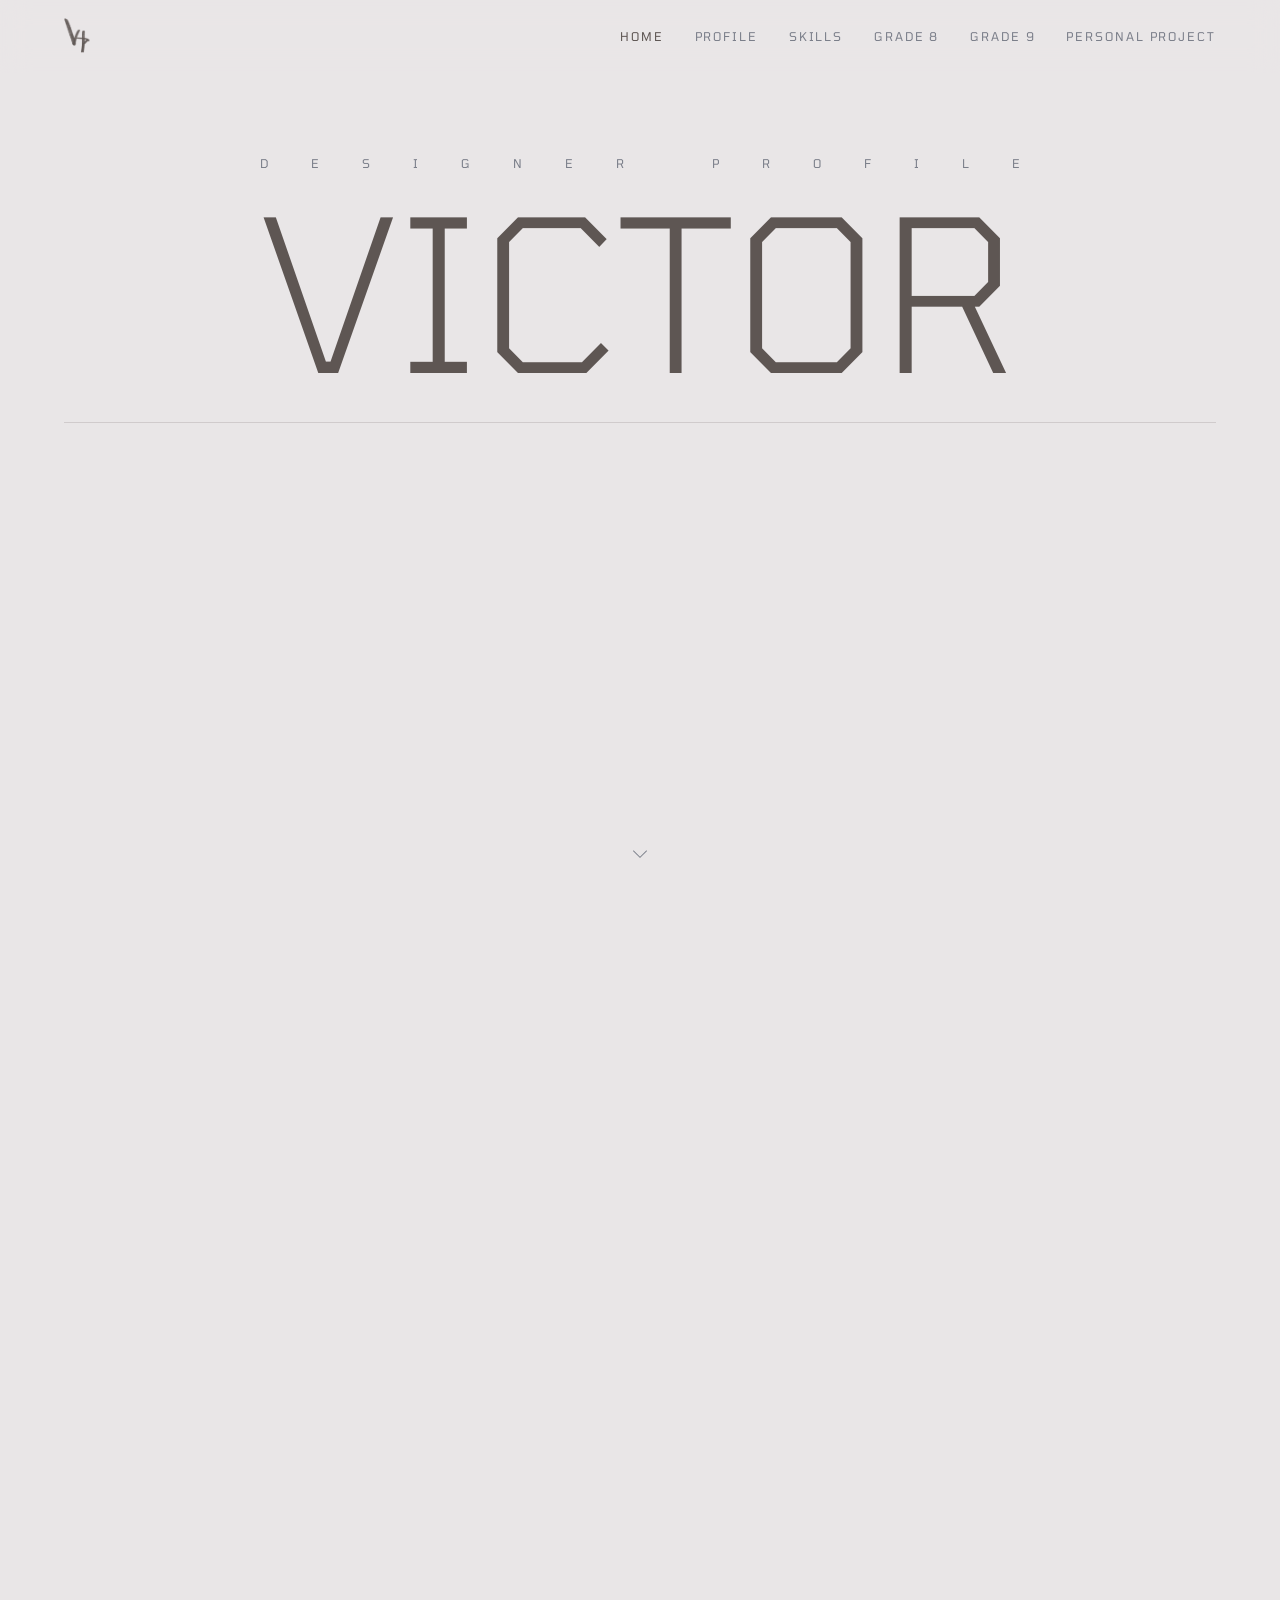
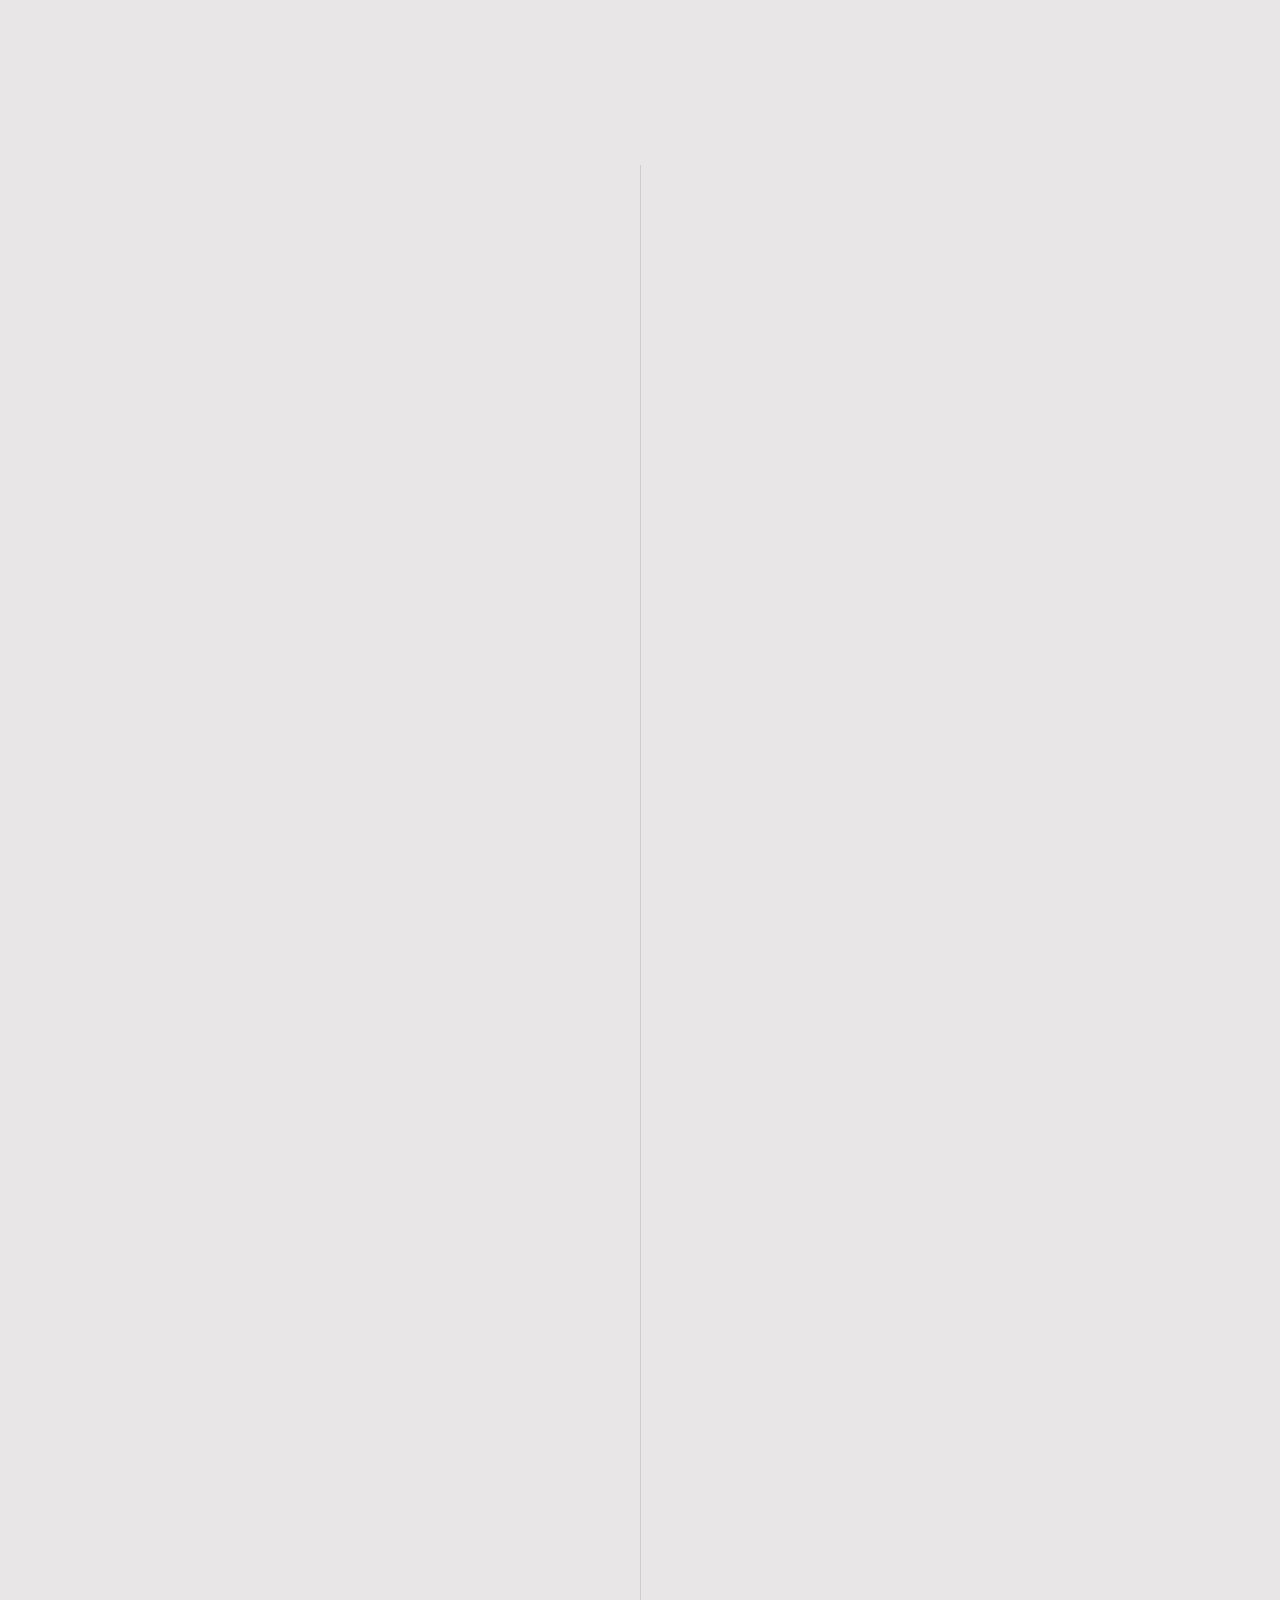
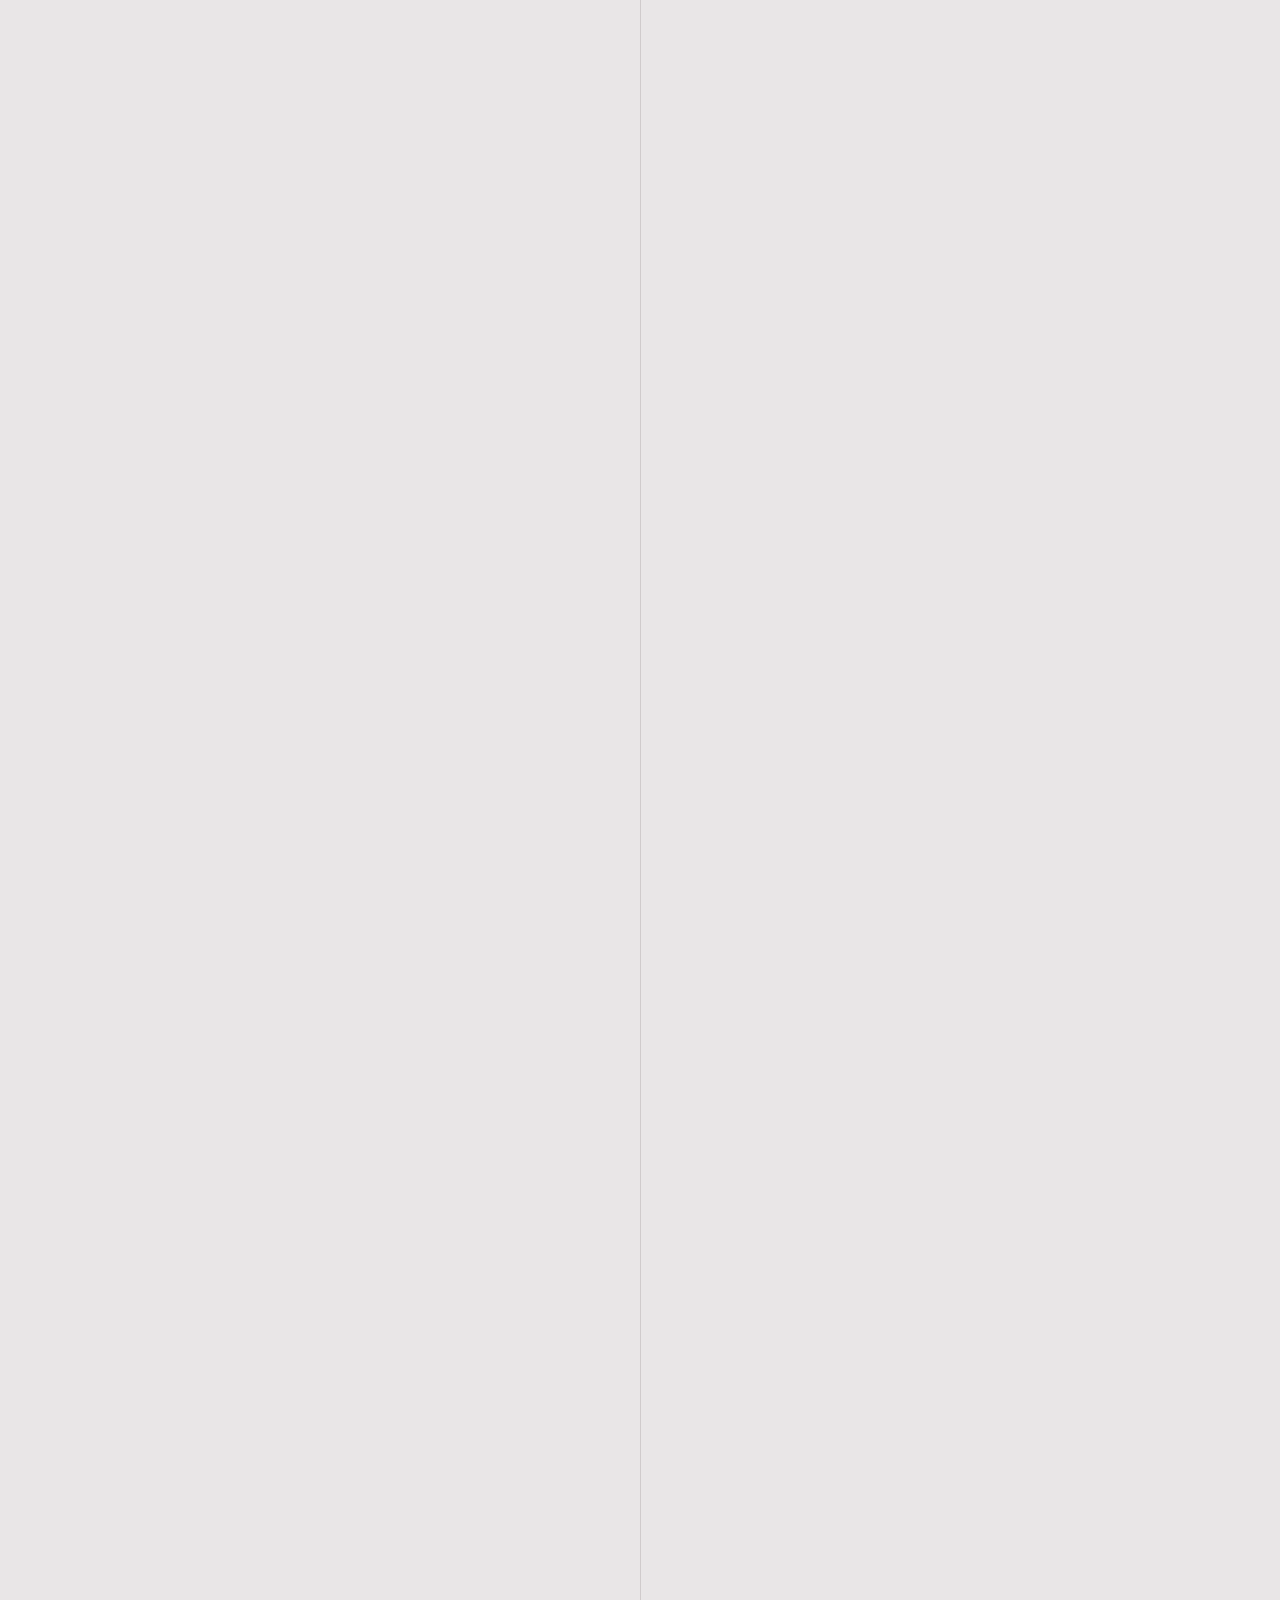
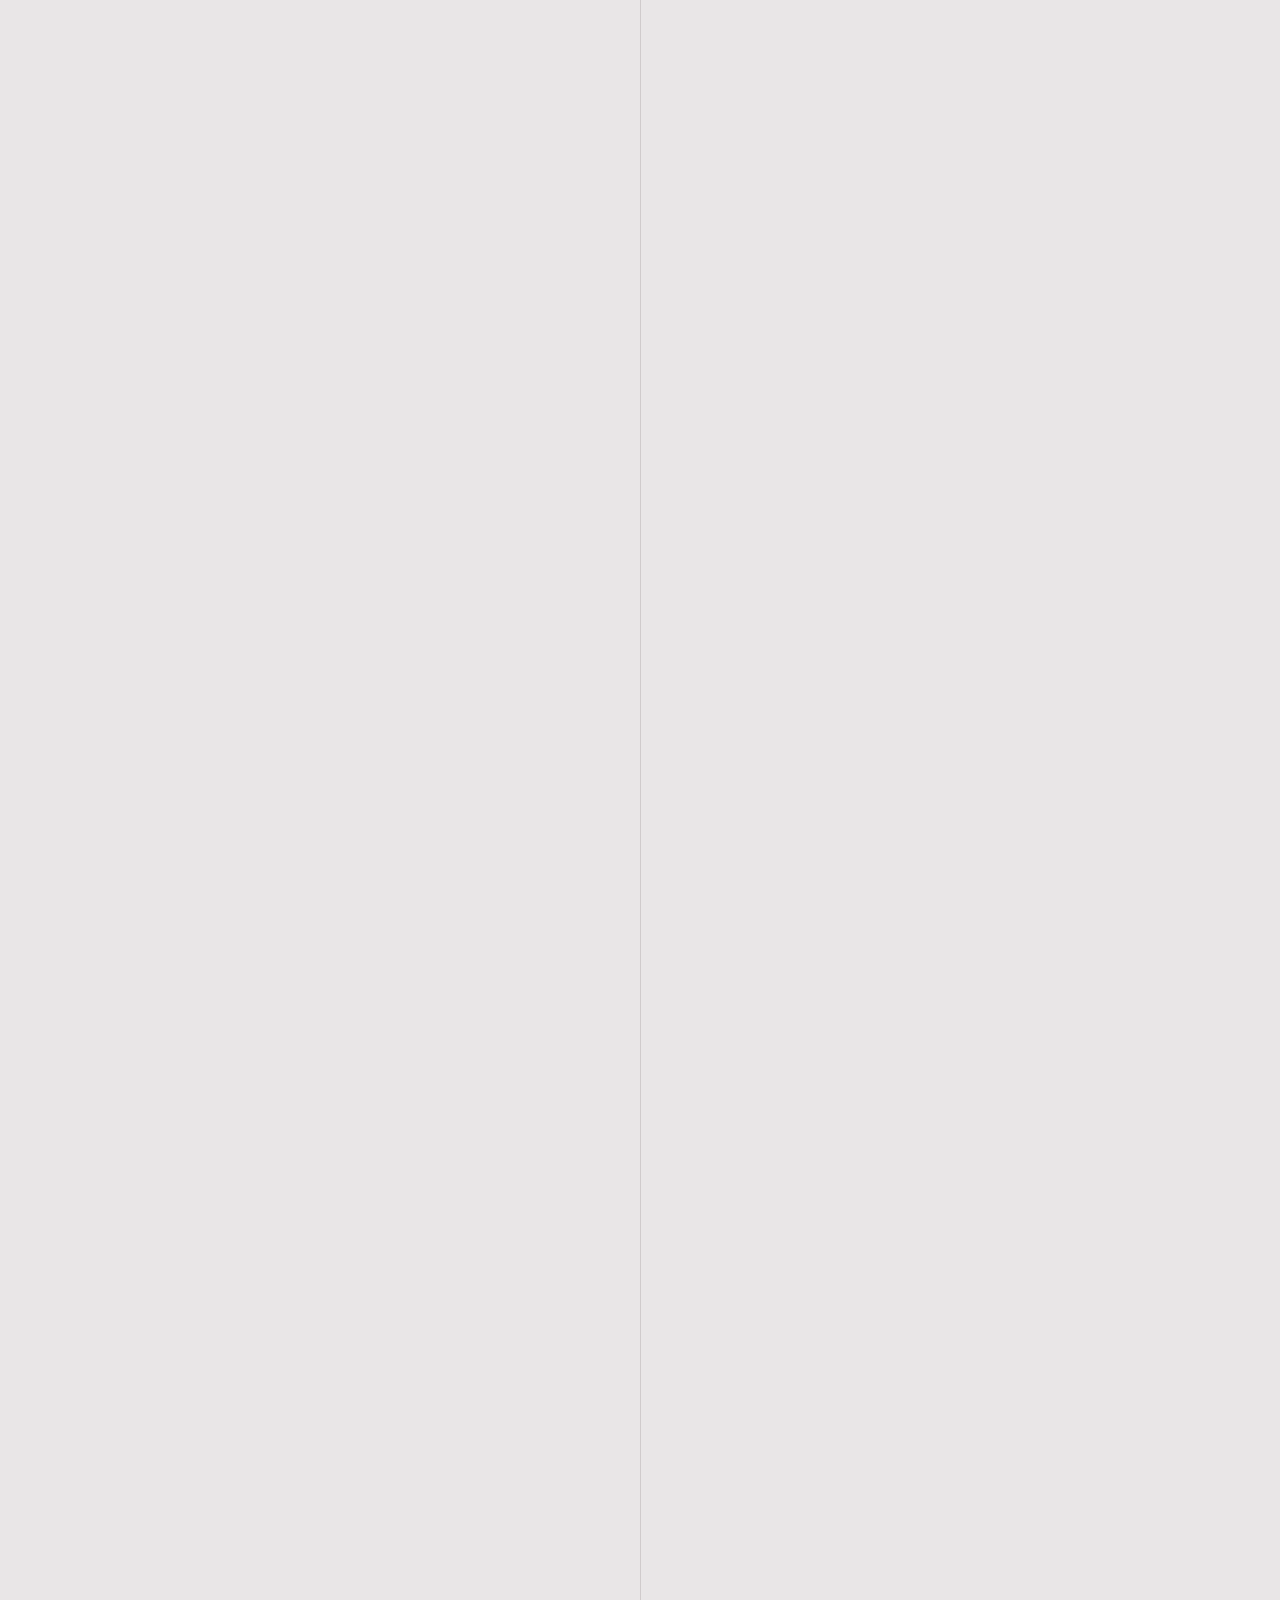
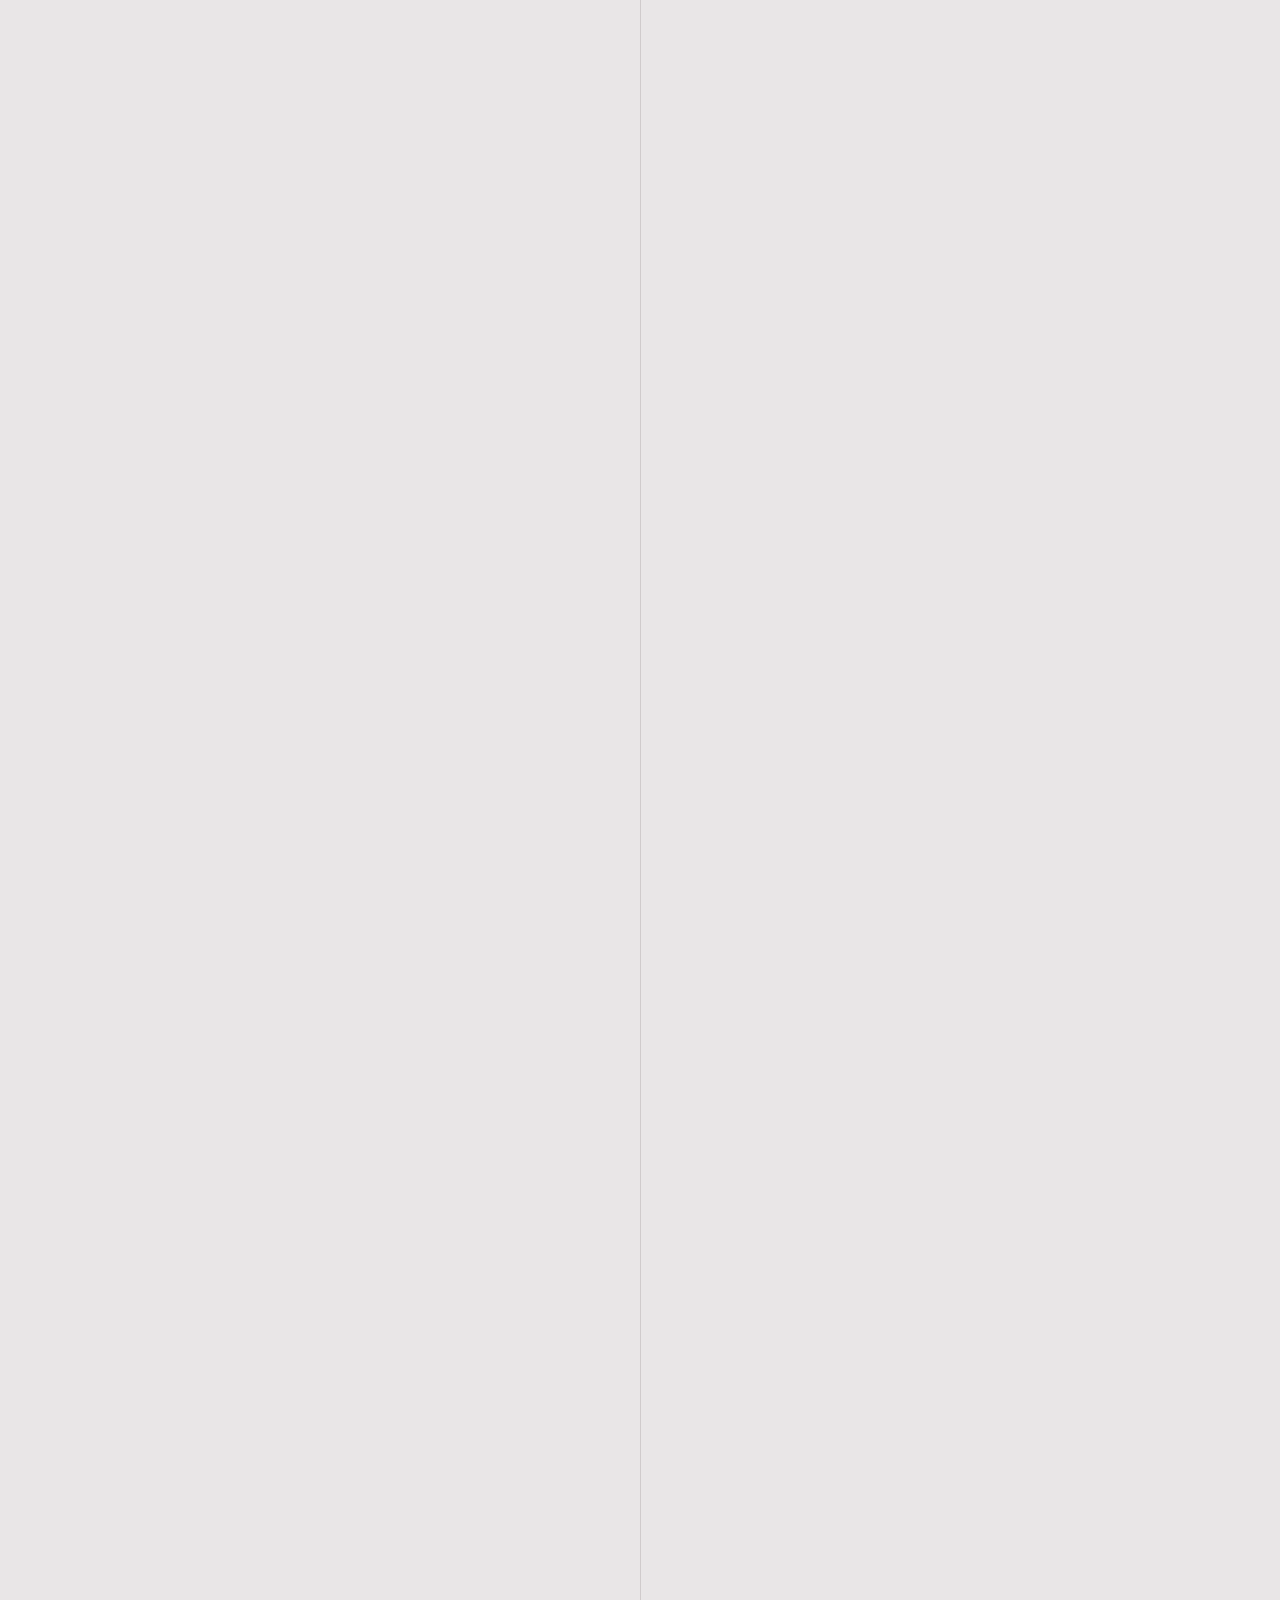
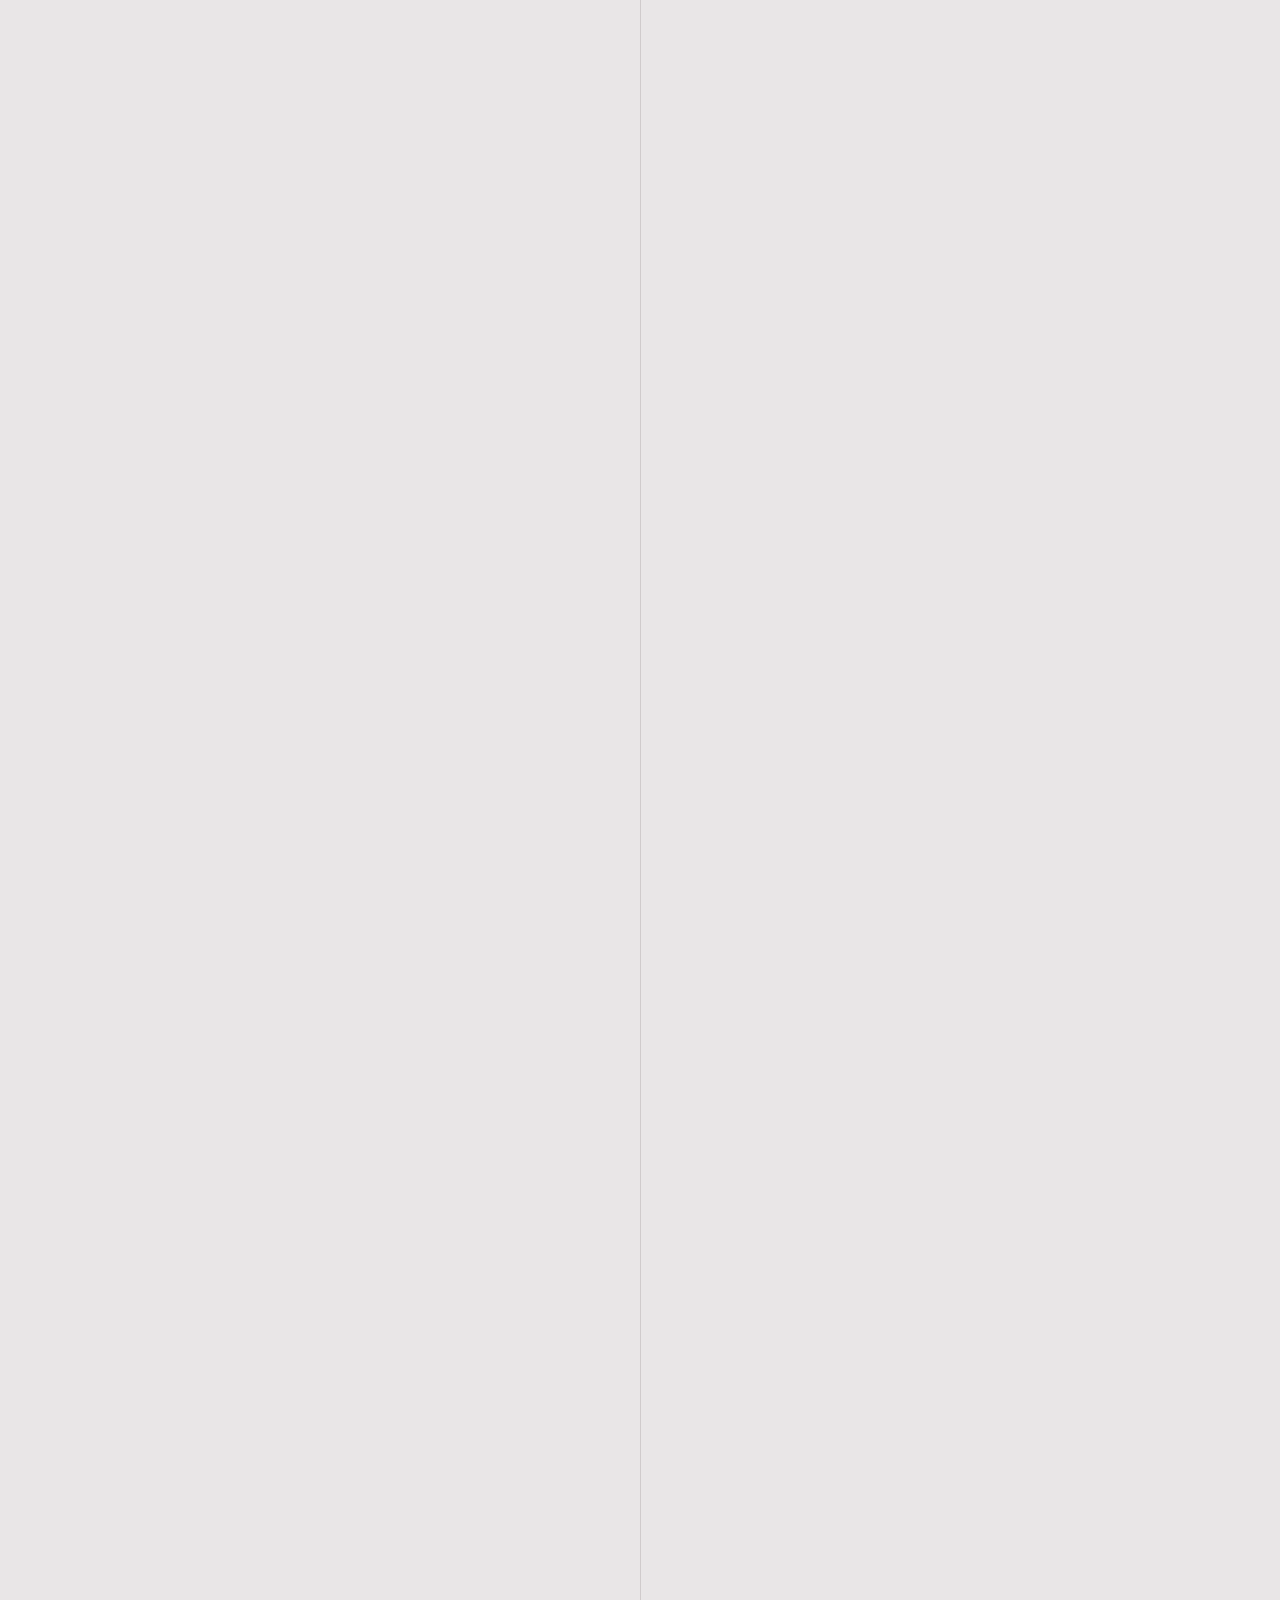
<file: index.html>
<!DOCTYPE html>
<html lang="en">
<head>
<meta charset="utf-8">
<meta name="viewport" content="width=device-width, initial-scale=1">
<title>Victor's Design Profile</title>
<meta name="description" content="Design Profile for Victor and Project Gallery">

<link rel="icon" href="assets/favicon-32.png" sizes="32x32" type="image/png">
<link rel="apple-touch-icon" href="assets/apple-touch-icon.png">

<link rel="preconnect" href="https://fonts.googleapis.com">
<link rel="preconnect" href="https://fonts.gstatic.com" crossorigin>
<link href="https://fonts.googleapis.com/css2?family=Tomorrow:wght@300;400;500&family=Jost:wght@300;400;500&display=swap" rel="stylesheet">

<link rel="stylesheet" href="styles.css">
</head>
<body>

<canvas id="field-back" class="field field--back" aria-hidden="true"></canvas>
<canvas id="field-front" class="field field--front" aria-hidden="true"></canvas>

<div class="scrolldown" id="scrolldown" aria-hidden="true"></div>

<div class="cursor" id="cursor" aria-hidden="true"></div>
<div class="cursor-ring" id="cursor-ring" aria-hidden="true"></div>

<header class="nav" id="nav">
  <a class="nav__mark" href="#top" aria-label="Victor, home"><span class="nav__logo"></span></a>
  <nav class="nav__links" aria-label="Main">
    <a class="nav__link is-active" href="#top" data-nav-key="navHome">Home</a>
    <a class="nav__link" href="#profile" data-nav-key="navProfile">Profile</a>
    <a class="nav__link" href="#skills" data-nav-key="navSkills">Skills</a>
    <span class="nav__group">
      <a class="nav__link" href="#work" data-hx-group="Grade 8" data-nav-key="navGrade8">Grade 8</a>
      <ul class="nav__menu">
        <li><a class="nav__item" href="project.html?p=logo-design">Logo Design</a></li>
        <li><a class="nav__item" href="project.html?p=community-project">Community Project</a></li>
        <li><a class="nav__item" href="project.html?p=programming-for-education">Programming for Education</a></li>
      </ul>
    </span>
    <span class="nav__group">
      <a class="nav__link" href="#work" data-hx-group="Grade 9" data-nav-key="navGrade9">Grade 9</a>
      <ul class="nav__menu">
        <li><a class="nav__item" href="project.html?p=meta-me">Meta Me</a></li>
        <li><a class="nav__item" href="project.html?p=illuminate">Illuminate</a></li>
        <li><a class="nav__item" href="project.html?p=amplifying-sound">Amplifying Sound</a></li>
        <li><a class="nav__item" href="project.html?p=final-client-project">Final Client Project</a></li>
        <li><a class="nav__item" href="project.html?p=design-3d-pen-video">Design 3D Pen Video</a></li>
      </ul>
    </span>
    <span class="nav__group">
      <a class="nav__link" href="#work" data-hx-group="Personal" data-nav-key="navPersonal">Personal Project</a>
      <ul class="nav__menu">
        <li><a class="nav__item" href="project.html?p=voting-system">Voting System</a></li>
        <li><a class="nav__item" href="project.html?p=vanish-box">Vanish Box</a></li>
        <li><a class="nav__item" href="project.html?p=strixe">Strixe</a></li>
        <li><a class="nav__item" href="project.html?p=velvet-revolution">Velvet Revolution (Game)</a></li>
        <li><a class="nav__item" href="project.html?p=hunt-it-down">Hunt it down</a></li>
        <li><a class="nav__item" href="project.html?p=tomera">Tomera</a></li>
        <li><a class="nav__item" href="project.html?p=reservation-system">Reservation System</a></li>
      </ul>
    </span>
  </nav>
</header>

<main id="top">

  <section class="hero">
    <div class="wrap">
      <div class="hero__lockup">
        <p class="hero__eyebrow" data-spread>Designer Profile</p>
        <h1 class="hero__name">Victor</h1>
      </div>

      <div class="hero__rule"></div>
    </div>
  </section>

  <section class="section section--welcome">
    <div class="wrap">

      <p class="hello__mark" data-beat="pop" data-dots="wrap"><span class="hello__tilt">Hello!</span></p>

      <p class="hello__line" data-beat="slide" data-exit>I’m Victor, a freshman at KAS High School</p>

      <p class="hello__note" data-beat="rise" data-dots="web">
        I’m super passionate about 3D modeling, web development, and more! I hope to be
        able to bring my skills to the table this year and make projects that take a
        step in the right direction!
      </p>

    </div>
  </section>

  <section class="section section--profile" id="profile" data-dark>

    <div class="void void--in"></div>

    <div class="stage" data-stage>
      <div class="stage__pin">
        <div class="wrap">

          <p class="label"><span class="wipe"><span class="wipe__in">Designer Profile</span></span></p>
          <div class="stage__rule"></div>

          <div class="profile">
            <div class="profile__side">
              <div class="wipe wipe--up">
                <figure class="profile__photo wipe__in" data-focus>
                  <img src="assets/portrait.jpg" alt="Portrait of Victor" width="390" height="562">
                </figure>
              </div>

              <p class="wipe wipe--tag"><span class="label profile__tag wipe__in">Victor <span class="profile__tag-sep">|</span> Student Creator</span></p>
            </div>

            <div class="profile__text">
              <h2 class="h2"><span class="wipe wipe--r"><span class="wipe__in">Design Philosophy</span></span></h2>
              <blockquote class="quote" data-split="words">
            Design is all about expressing ideas through creativity — creativity that
            inspires audiences to engage, expressing meaning and beauty at the same
            time. The world suffers from countless major issues — each design is one
            step towards the solution. My goal is to show that creative mediums can
            create change.
              </blockquote>
            </div>
          </div>

        </div>
      </div>
    </div>

    <div class="wrap">
      <div class="skills" id="skills">
        <h2 class="h2" data-split="chars" data-beat="fly">Skills Inventory</h2>
        <ol class="tl" data-helix>
          <li class="tl__item" data-beat="step">
            <div class="tl__hold">
              <p class="tl__when"><span class="tl__year">2011</span><span class="tl__month">August</span></p>
              <h3 class="tl__what">Born</h3>
              <p class="tl__note">The beginning of it all!</p>
            </div>
          </li>
          <li class="tl__item" data-beat="step">
            <div class="tl__hold">
              <p class="tl__when"><span class="tl__year">2018</span><span class="tl__month">March</span></p>
              <h3 class="tl__what"><span class="tl__ico" style="--brand:#4D97FF"><svg viewBox="0 0 24 24" aria-hidden="true"><path d="M11.406 11.312c-.78-.123-1.198-.654-.99-2.295l.023-.198c.175-1.426.321-1.743.996-1.706.198.013.426.14.654.33.211.247.68.568.945 1.204.19.466.254.77.281 1.098l.042.402v-.002a.68.68 0 0 0 1.342-.007c.008-.044.176-4.365.176-4.436 0-.38-.302-.69-.68-.696a.685.685 0 0 0-.682.688c0 .009-.001.605-.014 1.206-.536-.592-1.223-1.123-1.994-1.17-2.058-.11-2.283 1.811-2.419 2.918l-.02.196c-.278 2.189.441 3.569 2.13 3.837 1.838.293 3.063.72 3.074 1.868.007.446-.224.903-.627 1.254a2.163 2.163 0 0 1-1.749.507 3.233 3.233 0 0 1-.539-.141c-.24-.136-.847-.51-1.154-.942-.26-.364-.35-.937-.378-1.3.004-.163.005-.27.005-.283a.69.69 0 0 0-.669-.703.689.689 0 0 0-.696.682c0 .013-.017 1.367-.066 2.183-.07 1.313 0 2.426 0 2.474.028.382.35.67.727.644a.681.681 0 0 0 .635-.733c0-.006-.033-.545-.029-1.29a5.21 5.21 0 0 0 1.938.773 3.451 3.451 0 0 0 2.856-.82c.713-.619 1.122-1.464 1.11-2.32-.024-2.555-2.865-3.004-4.228-3.222M14.174 0a5.51 5.51 0 0 0-2.724.723h-.112c-2.637 0-4.937 1.392-6.15 3.728-.728 1.393-.9 2.75-.999 3.579-.012.089-.018.17-.028.262-.12.974-.123 1.904-.01 2.772a5.824 5.824 0 0 0-.625 2.529v.016a58.919 58.919 0 0 1-.057 1.95 29.72 29.72 0 0 0-.008 2.94l.013.209C3.698 21.676 6.159 24 9.083 24a5.516 5.516 0 0 0 3.463-1.21 8.357 8.357 0 0 0 5.195-2.08c1.826-1.587 2.859-3.845 2.83-6.19-.013-1.362-.346-2.638-.978-3.763.117-1.273.221-4.996.221-5.03 0-3.103-2.484-5.67-5.539-5.727zm.056 2.675c1.642.03 2.978 1.412 2.978 3.081 0 .038-.145 4.497-.215 4.883a3.152 3.152 0 0 1-.203.69c.756.89 1.165 2 1.175 3.256.021 1.555-.681 3.076-1.926 4.16a5.763 5.763 0 0 1-3.8 1.444 5.986 5.986 0 0 1-.718-.048 3.386 3.386 0 0 1-.172.215 2.97 2.97 0 0 1-2.264 1.038c-1.573 0-2.897-1.255-3.013-2.856l-.008-.122a27.366 27.366 0 0 1 .005-2.662c.039-.679.06-1.831.062-2.08a3.124 3.124 0 0 1 .783-2.025c-.237-.835-.312-1.836-.167-3.02l.024-.212c.083-.695.208-1.72.72-2.7.765-1.473 2.168-2.318 3.848-2.318a4.568 4.568 0 0 1 .824.07c.546-.5 1.27-.81 2.067-.794Z"/></svg></span>Scratch</h3>
              <p class="tl__note">My first exposure to coding logic! Simple block coding, but it sparked my path down a web development interest.</p>
            </div>
          </li>
          <li class="tl__item" data-beat="step">
            <div class="tl__hold">
              <p class="tl__when"><span class="tl__year">2018</span><span class="tl__month">November</span></p>
              <h3 class="tl__what">Minecraft</h3>
              <p class="tl__note">Minecraft was one of the first games I played, and boy did I love it! It's also what led me to finding out that game mods existed. And guess who wanted to make some...</p>
            </div>
          </li>
          <li class="tl__item" data-beat="step">
            <div class="tl__hold">
              <p class="tl__when"><span class="tl__year">2019</span><span class="tl__month">April</span></p>
              <h3 class="tl__what"><span class="tl__ico" style="--brand:#ED8B00"><svg viewBox="0 0 24 24" aria-hidden="true"><path d="M11.915 0 11.7.215C9.515 2.4 7.47 6.39 6.046 10.483c-1.064 1.024-3.633 2.81-3.711 3.551-.093.87 1.746 2.611 1.55 3.235-.198.625-1.304 1.408-1.014 1.939.1.188.823.011 1.277-.491a13.389 13.389 0 0 0-.017 2.14c.076.906.27 1.668.643 2.232.372.563.956.911 1.667.911.397 0 .727-.114 1.024-.264.298-.149.571-.33.91-.5.68-.34 1.634-.666 3.53-.604 1.903.062 2.872.39 3.559.704.687.314 1.15.664 1.925.664.767 0 1.395-.336 1.807-.9.412-.563.631-1.33.72-2.24.06-.623.055-1.32 0-2.066.454.45 1.117.604 1.213.424.29-.53-.816-1.314-1.013-1.937-.198-.624 1.642-2.366 1.549-3.236-.08-.748-2.707-2.568-3.748-3.586C16.428 6.374 14.308 2.394 12.13.215zm.175 6.038a2.95 2.95 0 0 1 2.943 2.942 2.95 2.95 0 0 1-2.943 2.943A2.95 2.95 0 0 1 9.148 8.98a2.95 2.95 0 0 1 2.942-2.942zM8.685 7.983a3.515 3.515 0 0 0-.145.997c0 1.951 1.6 3.55 3.55 3.55 1.95 0 3.55-1.598 3.55-3.55 0-.329-.046-.648-.132-.951.334.095.64.208.915.336a42.699 42.699 0 0 1 2.042 5.829c.678 2.545 1.01 4.92.846 6.607-.082.844-.29 1.51-.606 1.94-.315.431-.713.651-1.315.651-.593 0-.932-.27-1.673-.61-.741-.338-1.825-.694-3.792-.758-1.974-.064-3.073.293-3.821.669-.375.188-.659.373-.911.5s-.466.2-.752.2c-.53 0-.876-.209-1.16-.64-.285-.43-.474-1.101-.545-1.948-.141-1.693.176-4.069.823-6.614a43.155 43.155 0 0 1 1.934-5.783c.348-.167.749-.31 1.192-.425zm-3.382 4.362a.216.216 0 0 1 .13.031c-.166.56-.323 1.116-.463 1.665a33.849 33.849 0 0 0-.547 2.555 3.9 3.9 0 0 0-.2-.39c-.58-1.012-.914-1.642-1.16-2.08.315-.24 1.679-1.755 2.24-1.781zm13.394.01c.562.027 1.926 1.543 2.24 1.783-.246.438-.58 1.068-1.16 2.08a4.428 4.428 0 0 0-.163.309 32.354 32.354 0 0 0-.562-2.49 40.579 40.579 0 0 0-.482-1.652.216.216 0 0 1 .127-.03z"/></svg></span>Java</h3>
              <p class="tl__note">As I got into Minecraft modding, I started trying to learn Java. This was my first text-based coding language, and it really sparked the start of my interests.</p>
            </div>
          </li>
          <li class="tl__item" data-beat="step">
            <div class="tl__hold">
              <p class="tl__when"><span class="tl__year">2020</span><span class="tl__month">January</span></p>
              <h3 class="tl__what"><span class="tl__ico" style="--brand:#3776AB"><svg viewBox="0 0 24 24" aria-hidden="true"><path d="M14.25.18l.9.2.73.26.59.3.45.32.34.34.25.34.16.33.1.3.04.26.02.2-.01.13V8.5l-.05.63-.13.55-.21.46-.26.38-.3.31-.33.25-.35.19-.35.14-.33.1-.3.07-.26.04-.21.02H8.77l-.69.05-.59.14-.5.22-.41.27-.33.32-.27.35-.2.36-.15.37-.1.35-.07.32-.04.27-.02.21v3.06H3.17l-.21-.03-.28-.07-.32-.12-.35-.18-.36-.26-.36-.36-.35-.46-.32-.59-.28-.73-.21-.88-.14-1.05-.05-1.23.06-1.22.16-1.04.24-.87.32-.71.36-.57.4-.44.42-.33.42-.24.4-.16.36-.1.32-.05.24-.01h.16l.06.01h8.16v-.83H6.18l-.01-2.75-.02-.37.05-.34.11-.31.17-.28.25-.26.31-.23.38-.2.44-.18.51-.15.58-.12.64-.1.71-.06.77-.04.84-.02 1.27.05zm-6.3 1.98l-.23.33-.08.41.08.41.23.34.33.22.41.09.41-.09.33-.22.23-.34.08-.41-.08-.41-.23-.33-.33-.22-.41-.09-.41.09zm13.09 3.95l.28.06.32.12.35.18.36.27.36.35.35.47.32.59.28.73.21.88.14 1.04.05 1.23-.06 1.23-.16 1.04-.24.86-.32.71-.36.57-.4.45-.42.33-.42.24-.4.16-.36.09-.32.05-.24.02-.16-.01h-8.22v.82h5.84l.01 2.76.02.36-.05.34-.11.31-.17.29-.25.25-.31.24-.38.2-.44.17-.51.15-.58.13-.64.09-.71.07-.77.04-.84.01-1.27-.04-1.07-.14-.9-.2-.73-.25-.59-.3-.45-.33-.34-.34-.25-.34-.16-.33-.1-.3-.04-.25-.02-.2.01-.13v-5.34l.05-.64.13-.54.21-.46.26-.38.3-.32.33-.24.35-.2.35-.14.33-.1.3-.06.26-.04.21-.02.13-.01h5.84l.69-.05.59-.14.5-.21.41-.28.33-.32.27-.35.2-.36.15-.36.1-.35.07-.32.04-.28.02-.21V6.07h2.09l.14.01zm-6.47 14.25l-.23.33-.08.41.08.41.23.33.33.23.41.08.41-.08.33-.23.23-.33.08-.41-.08-.41-.23-.33-.33-.23-.41-.08-.41.08z"/></svg></span>Python</h3>
              <p class="tl__note">Becoming more acquainted with coding, I began my first official courses for coding. Python became the first language I officially learnt, and it's also what I'm most comfortable with. To this day, I'm still learning more about Python and improving my development skills. I made many, many projects with Python, ranging from games, bots, etc.</p>
            </div>
          </li>
          <li class="tl__item" data-beat="step">
            <div class="tl__hold">
              <p class="tl__when"><span class="tl__year">2021</span><span class="tl__month">August</span></p>
              <h3 class="tl__what">Game Dev</h3>
              <p class="tl__note">Game development became my next big passion, searching through different platforms. Godot, Unity, etc. I ended up using Pygame, as I still felt Python was what I was comfortable with.</p>
            </div>
          </li>
          <li class="tl__item" data-beat="step">
            <div class="tl__hold">
              <p class="tl__when"><span class="tl__year">2023</span><span class="tl__month">January</span></p>
              <h3 class="tl__what">Beambox</h3>
              <p class="tl__note">Here I was exposed to laser printing wood, learning how to use Beambox and putting the printed pieces together.</p>
            </div>
          </li>
          <li class="tl__item" data-beat="step">
            <div class="tl__hold">
              <p class="tl__when"><span class="tl__year">2023</span><span class="tl__month">December</span></p>
              <h3 class="tl__what">C</h3>
              <p class="tl__note">To this day, I still find C challenging. After a while of improving Python and trying out game dev, I decided to try and learn C. I learnt it on and off, taking quite a while to finish the C course. Classic language, and definitely hard, but it taught me the basics of memory allocation.</p>
            </div>
          </li>
          <li class="tl__item" data-beat="step">
            <div class="tl__hold">
              <p class="tl__when"><span class="tl__year">2024</span><span class="tl__month">June</span></p>
              <h3 class="tl__what"><span class="tl__ico" style="--brand:#7D929E"><svg viewBox="0 0 24 24" aria-hidden="true"><path d="M4.006 0v1.6h15.988V0zm15.988 1.6v1.6h1.6V1.6zm1.6 1.6v14.4h-1.6v1.6H4.006v-1.6h-1.6V3.2H.809v17.6h1.599v1.6h1.599V24h15.988v-1.6h1.6v-1.6h1.598V3.2zm-19.187 0h1.599V1.6h-1.6zm4.796 3.2v6.4h1.6V6.4zm7.995 0v6.4h1.599V6.4z"/></svg></span>Aseprite</h3>
              <p class="tl__note">With some motivation from game dev, I wanted to learn how to draw the characters from my favorite games. Coincidentally, it was all pixel art, and I started learning how to do pixel art through Aseprite.</p>
            </div>
          </li>
          <li class="tl__item" data-beat="step">
            <div class="tl__hold">
              <p class="tl__when"><span class="tl__year">2024</span><span class="tl__month">August</span></p>
              <h3 class="tl__what"><span class="tl__ico" style="--brand:#E34F26"><svg viewBox="0 0 24 24" aria-hidden="true"><path d="M1.5 0h21l-1.91 21.563L11.977 24l-8.564-2.438L1.5 0zm7.031 9.75l-.232-2.718 10.059.003.23-2.622L5.412 4.41l.698 8.01h9.126l-.326 3.426-2.91.804-2.955-.81-.188-2.11H6.248l.33 4.171L12 19.351l5.379-1.443.744-8.157H8.531z"/></svg></span><span class="tl__ico" style="--brand:#663399"><svg viewBox="0 0 24 24" aria-hidden="true"><path d="M0 0v20.16A3.84 3.84 0 0 0 3.84 24h16.32A3.84 3.84 0 0 0 24 20.16V3.84A3.84 3.84 0 0 0 20.16 0Zm14.256 13.08c1.56 0 2.28 1.08 2.304 2.64h-1.608c.024-.288-.048-.6-.144-.84-.096-.192-.288-.264-.552-.264-.456 0-.696.264-.696.84-.024.576.288.888.768 1.08.72.288 1.608.744 1.92 1.296q.432.648.432 1.656c0 1.608-.912 2.592-2.496 2.592-1.656 0-2.4-1.032-2.424-2.688h1.68c0 .792.264 1.176.792 1.176.264 0 .456-.072.552-.24.192-.312.24-1.176-.048-1.512-.312-.408-.912-.6-1.32-.816q-.828-.396-1.224-.936c-.24-.36-.36-.888-.36-1.536 0-1.44.936-2.472 2.424-2.448m5.4 0c1.584 0 2.304 1.08 2.328 2.64h-1.608c0-.288-.048-.6-.168-.84-.096-.192-.264-.264-.528-.264-.48 0-.72.264-.72.84s.288.888.792 1.08c.696.288 1.608.744 1.92 1.296.264.432.408.984.408 1.656.024 1.608-.888 2.592-2.472 2.592-1.68 0-2.424-1.056-2.448-2.688h1.68c0 .744.264 1.176.792 1.176.264 0 .456-.072.552-.24.216-.312.264-1.176-.048-1.512-.288-.408-.888-.6-1.32-.816-.552-.264-.96-.576-1.2-.936s-.36-.888-.36-1.536c-.024-1.44.912-2.472 2.4-2.448m-11.031.018c.711-.006 1.419.198 1.839.63.432.432.672 1.128.648 1.992H9.336c.024-.456-.096-.792-.432-.96-.312-.144-.768-.048-.888.24-.12.264-.192.576-.168.864v3.504c0 .744.264 1.128.768 1.128a.65.65 0 0 0 .552-.264c.168-.24.192-.552.168-.84h1.776c.096 1.632-.984 2.712-2.568 2.688-1.536 0-2.496-.864-2.472-2.472v-4.032c0-.816.24-1.44.696-1.848.432-.408 1.146-.624 1.857-.63"/></svg></span>HTML &amp; CSS</h3>
              <p class="tl__note">At this point, I moved to an interest in web development. I started with the basics, HTML and CSS for formatting. Here I made my first (unpublished) website!</p>
            </div>
          </li>
          <li class="tl__item" data-beat="step">
            <div class="tl__hold">
              <p class="tl__when"><span class="tl__year">2025</span><span class="tl__month">January</span></p>
              <h3 class="tl__what">Git</h3>
              <p class="tl__note">At this point, I was searching for a place to show my work, and I landed on Git repositories. And here I am, publishing this website on GitHub Pages!</p>
            </div>
          </li>
          <li class="tl__item" data-beat="step">
            <div class="tl__hold">
              <p class="tl__when"><span class="tl__year">2025</span><span class="tl__month">May</span></p>
              <h3 class="tl__what"><span class="tl__ico" style="--brand:#E87D0D"><svg viewBox="0 0 24 24" aria-hidden="true"><path d="M12.51 13.214c.046-.8.438-1.506 1.03-2.006a3.424 3.424 0 0 1 2.212-.79c.85 0 1.631.3 2.211.79.592.5.983 1.206 1.028 2.005.045.823-.285 1.586-.865 2.153a3.389 3.389 0 0 1-2.374.938 3.393 3.393 0 0 1-2.376-.938c-.58-.567-.91-1.33-.865-2.152M7.35 14.831c.006.314.106.922.256 1.398a7.372 7.372 0 0 0 1.593 2.757 8.227 8.227 0 0 0 2.787 2.001 8.947 8.947 0 0 0 3.66.76 8.964 8.964 0 0 0 3.657-.772 8.285 8.285 0 0 0 2.785-2.01 7.428 7.428 0 0 0 1.592-2.762 6.964 6.964 0 0 0 .25-3.074 7.123 7.123 0 0 0-1.016-2.779 7.764 7.764 0 0 0-1.852-2.043h.002L13.566 2.55l-.02-.015c-.492-.378-1.319-.376-1.86.002-.547.382-.609 1.015-.123 1.415l-.001.001 3.126 2.543-9.53.01h-.013c-.788.001-1.545.518-1.695 1.172-.154.665.38 1.217 1.2 1.22V8.9l4.83-.01-8.62 6.617-.034.025c-.813.622-1.075 1.658-.563 2.313.52.667 1.625.668 2.447.004L7.414 14s-.069.52-.063.831zm12.09 1.741c-.97.988-2.326 1.548-3.795 1.55-1.47.004-2.827-.552-3.797-1.538a4.51 4.51 0 0 1-1.036-1.622 4.282 4.282 0 0 1 .282-3.519 4.702 4.702 0 0 1 1.153-1.371c.942-.768 2.141-1.183 3.396-1.185 1.256-.002 2.455.41 3.398 1.175.48.391.87.854 1.152 1.367a4.28 4.28 0 0 1 .522 1.706 4.236 4.236 0 0 1-.239 1.811 4.54 4.54 0 0 1-1.035 1.626"/></svg></span>Blender</h3>
              <p class="tl__note">Picking up Blender, I wanted to get to know a bit of 3D modeling. This was the point where I started to learn what 3D printing was!</p>
            </div>
          </li>
          <li class="tl__item" data-beat="step">
            <div class="tl__hold">
              <p class="tl__when"><span class="tl__year">2025</span><span class="tl__month">October</span></p>
              <h3 class="tl__what"><span class="tl__ico" style="--brand:#F7DF1E"><svg viewBox="0 0 24 24" aria-hidden="true"><path d="M0 0h24v24H0V0zm22.034 18.276c-.175-1.095-.888-2.015-3.003-2.873-.736-.345-1.554-.585-1.797-1.14-.091-.33-.105-.51-.046-.705.15-.646.915-.84 1.515-.66.39.12.75.42.976.9 1.034-.676 1.034-.676 1.755-1.125-.27-.42-.404-.601-.586-.78-.63-.705-1.469-1.065-2.834-1.034l-.705.089c-.676.165-1.32.525-1.71 1.005-1.14 1.291-.811 3.541.569 4.471 1.365 1.02 3.361 1.244 3.616 2.205.24 1.17-.87 1.545-1.966 1.41-.811-.18-1.26-.586-1.755-1.336l-1.83 1.051c.21.48.45.689.81 1.109 1.74 1.756 6.09 1.666 6.871-1.004.029-.09.24-.705.074-1.65l.046.067zm-8.983-7.245h-2.248c0 1.938-.009 3.864-.009 5.805 0 1.232.063 2.363-.138 2.711-.33.689-1.18.601-1.566.48-.396-.196-.597-.466-.83-.855-.063-.105-.11-.196-.127-.196l-1.825 1.125c.305.63.75 1.172 1.324 1.517.855.51 2.004.675 3.207.405.783-.226 1.458-.691 1.811-1.411.51-.93.402-2.07.397-3.346.012-2.054 0-4.109 0-6.179l.004-.056z"/></svg></span>JavaScript</h3>
              <p class="tl__note">With web development started, I got to know JS for backend development. Here this website stands, built on JS.</p>
            </div>
          </li>
          <li class="tl__item" data-beat="step">
            <div class="tl__hold">
              <p class="tl__when"><span class="tl__year">2025</span><span class="tl__month">December</span></p>
              <h3 class="tl__what">Graphic Design</h3>
              <p class="tl__note">Coming with web development skills, I learnt a bit about UI design — color choices, stylistic designs, etc.</p>
            </div>
          </li>
          <li class="tl__item" data-beat="step">
            <div class="tl__hold">
              <p class="tl__when"><span class="tl__year">2026</span><span class="tl__month">January</span></p>
              <h3 class="tl__what">Bash / Zsh</h3>
              <p class="tl__note">As I approach high school, programming becomes my passion. Here I started to learn how to use CLIs, and familiarized myself with terminal navigation.</p>
            </div>
          </li>
          <li class="tl__item" data-beat="step">
            <div class="tl__hold">
              <p class="tl__when"><span class="tl__year">2026</span><span class="tl__month">February</span></p>
              <h3 class="tl__what"><span class="tl__ico" style="--brand:#0696D7"><svg viewBox="0 0 24 24" aria-hidden="true"><path d="m.129 20.202 14.7-9.136h7.625c.235 0 .445.188.445.445 0 .21-.092.305-.21.375l-7.222 4.323c-.47.283-.633.845-.633 1.265l-.008 2.725H24V4.362a.561.561 0 0 0-.585-.562h-8.752L0 12.893V20.2h.129z"/></svg></span>Fusion 360</h3>
              <p class="tl__note">I started acquainting myself with my second 3D modeling software, Fusion 360. The process was a bit easier with experience from Blender, but I still find Blender to be more comfortable as there are still many differences.</p>
            </div>
          </li>
          <li class="tl__item" data-beat="step">
            <div class="tl__hold">
              <p class="tl__when"><span class="tl__year">2026</span><span class="tl__month">June</span></p>
              <h3 class="tl__what">Docker</h3>
              <p class="tl__note">I learnt about Docker, a great tool for any developer. I spent time learning, and am still learning, how to use it.</p>
            </div>
          </li>
        </ol>

        <div class="tl__now" data-beat="step">
          <div class="tl__hold">
            <p class="tl__when"><span class="tl__year">Now</span></p>
            
            <p class="tl__note">I still enjoy programming, digital design, and of course many hands-on constructions. I'm still looking to improve all of these skills, with a whole high school to go!</p>
          </div>
        </div>
      </div>
    </div>

  </section>

  <section class="section section--work" id="work">

    <div class="helix" data-helix-gallery>
      <div class="helix__pin">
        <div class="helix__scene" id="helix-scene" aria-hidden="true"></div>
        <div class="helix__panel">
          <p class="helix__tag" id="helix-tag"></p>
          <h2 class="helix__title" id="helix-title"></h2>
          <p class="helix__note" id="helix-note"></p>
          <span class="helix__links">
            <a class="helix__link" id="helix-link" href="#" target="_blank" rel="noopener noreferrer" hidden></a>
            <a class="helix__link" id="helix-more" href="#">Learn more &rarr;</a>
          </span>
        </div>
      </div>
    </div>

    <ol class="hx-list" id="helix-data">
      <li class="hx-src" data-tag="Grade 8 / 01" data-title="Logo Design" data-img="assets/projects/logo-design.png" data-link="Drive" data-href="https://drive.google.com/drive/u/1/folders/1Qrss_ZQenrB1h5hVD9Z517ukVm8uILI9">This project was the first of 8th grade, where I researched what makes a successful logo. Then, I planned and implemented based on this research, creating different products, such as a website and business card.</li>
      <li class="hx-src" data-tag="Grade 8 / 02" data-title="Community Project" data-img="assets/projects/community-project.jpg" data-link="Drive" data-href="https://drive.google.com/drive/u/1/folders/1FRUDydkcwD2hvJMDf69p9ROH18w9Ps_o">This project was done with classmates, allowing us to reach out to the community through local actions. We went to the beach to clean up our environment, reseraching about this global issue in the problem.</li>
      <li class="hx-src" data-tag="Grade 8 / 03" data-title="Programming for Education" data-img="assets/projects/programming-for-education.jpg" data-link="Drive" data-href="https://drive.google.com/drive/u/1/folders/1xtBrXhNo67_LEdu21fJ0PegaVIr7AVs1">Programming for Education aimed to change views on education through gamifying the learning process to improve engagement.</li>
      <li class="hx-src" data-tag="Grade 9 / 01" data-title="Meta Me" data-link="Website" data-href="https://google.com">To be completed.</li>
      <li class="hx-src" data-tag="Grade 9 / 02" data-title="Illuminate" data-link="Website" data-href="https://google.com">To be completed.</li>
      <li class="hx-src" data-tag="Grade 9 / 03" data-title="Amplifying Sound" data-link="Website" data-href="https://google.com">To be completed.</li>
      <li class="hx-src" data-tag="Grade 9 / 04" data-title="Final Client Project" data-link="Website" data-href="https://google.com">To be completed.</li>
      <li class="hx-src" data-tag="Grade 9 / 05" data-title="Design 3D Pen Video" data-link="Drive" data-href="https://drive.google.com/drive/u/1/folders/1Z7RlmG_C6Nsq6X1xcRtAddItDTUiJ0uW">To be completed.</li>
      <li class="hx-src" data-tag="Personal / 01" data-title="Voting System" data-img="assets/projects/voting-system.jpg" data-link="Repository" data-href="https://github.com/spirtexfer/Instant-All-Purpose-Voting">My first published project on github. I experimented with making a simple voting system with some twists and Quality of Life features. The backend is currently unavalible as it has been closed, so a local host may be required.</li>
      <li class="hx-src" data-tag="Personal / 02" data-title="Vanish Box" data-img="assets/projects/vanish-box.jpg" data-link="Repository" data-href="https://github.com/spirtexfer/vanish-box">My first app that I created and published. I aimed to create a tool to help me solve annnoying file transfers I experience every day. I still use it to this day!</li>
      <li class="hx-src" data-tag="Personal / 03" data-title="Strixe" data-img="assets/projects/strixe.jpg" data-link="Repository" data-href="https://github.com/spirtexfer/strixe">Strixe is a web game I made in experimentation. It was a combination of my web and game development knowledge and a take on roguelikes.</li>
      <li class="hx-src" data-tag="Personal / 04" data-title="Velvet Revolution (Game)" data-img="assets/projects/velvet-revolution.jpg" data-link="Repository" data-href="https://github.com/spirtexfer/VelvetRevolutionGame">This project was made as my final summative for Individuals and Societies. Here I researched on the Velvet Revolution and made an historically accurate simulation game!</li>
      <li class="hx-src" data-tag="Personal / 05" data-title="Hunt it down" data-img="assets/projects/hunt-it-down.jpg" data-link="Repository" data-href="https://github.com/spirtexfer/Hunt-it-Down">I made this game as a simple, satisfying environment for my first attempt at rienforcement learning, training the game's prey and allowing the users to play in this sandbox.</li>
      <li class="hx-src" data-tag="Personal / 06" data-title="Tomera" data-img="assets/projects/tomera.jpg" data-link="Repository" data-href="https://github.com/spirtexfer/Tomera"> Tomera was my biggest project yet, combinding my previous knowledge into a publishable app thatis still in the process of creation, closing in on potential publishing on the app store.</li>
      <li class="hx-src" data-tag="Personal / 07" data-title="Reservation System" data-img="assets/projects/reservation-system.jpg" data-link="Repository" data-href="https://github.com/illdoCc/reservation-system"> A colloboration landed me with a reservation system that was deployable, but primarily was used for testing. Allowed me to really get in depth on things like market research and data sampling.</li>
      <li class="hx-src" data-tag="END / ~~" data-title="Design Portfolio" data-img="assets/projects/design-portfolio.jpg" data-link="Repository" data-href="https://github.com/spirtexfer/About-Me-Design-Profile-Introduction"> What you are on right now! A project creating my design portfolio and project displays, seen rigth here! May be worked into a full portfolio in the future. </li>
    </ol>
    </ol>

  </section>

</main>

<footer class="footer">
  <div class="wrap footer__inner">
    <span class="footer__logo" aria-hidden="true"></span>
    <a class="footer__mail" href="mailto:vichsi30@kas.tw">vichsi30@kas.tw</a>
    <p class="footer__copy">&copy; 2026 Victor Hsieh</p>
  </div>
</footer>

<script src="projects.js"></script>
<script src="transition.js"></script>
<script src="main.js"></script>
</body>
</html>
</file>
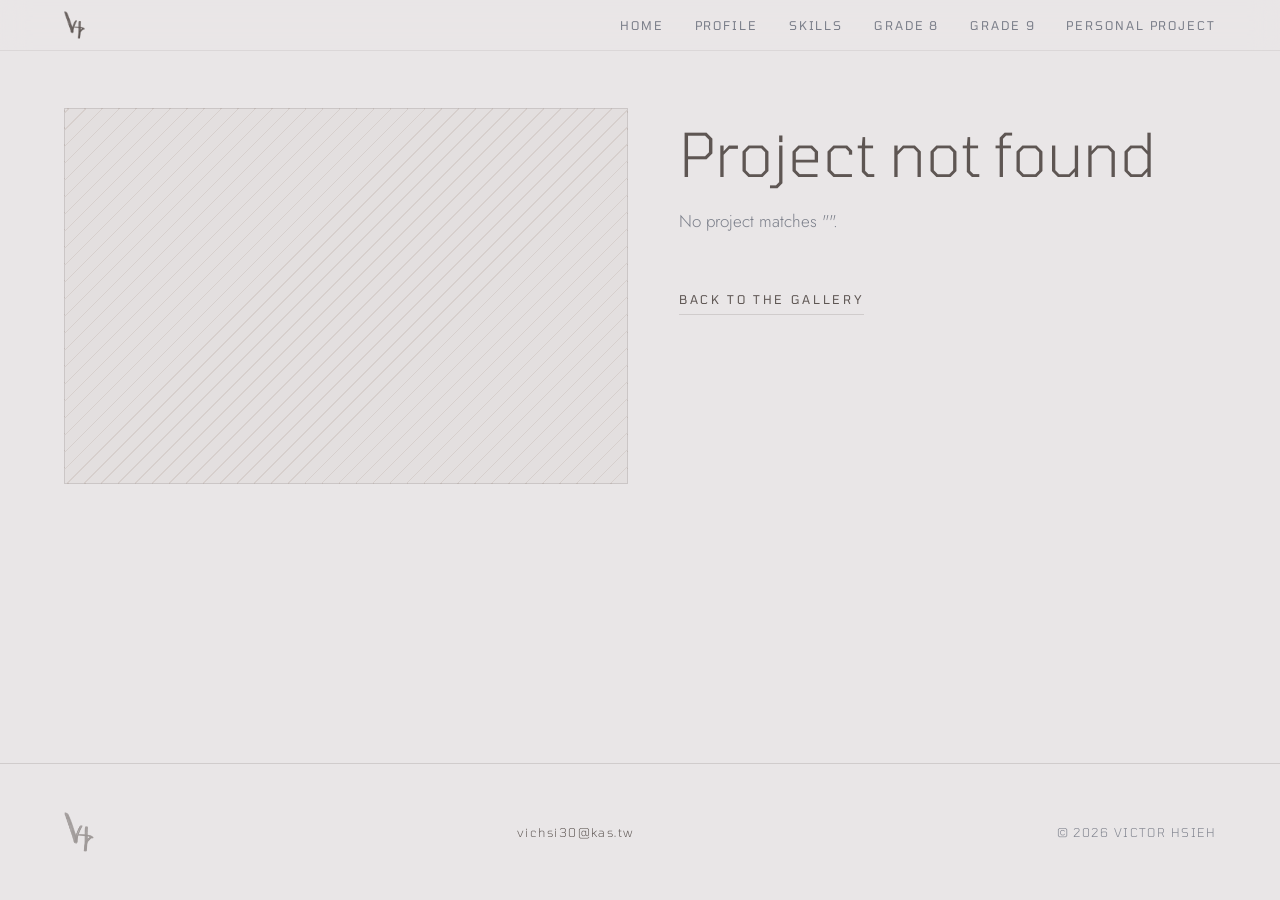
<file: project.html>
<!DOCTYPE html>
<html lang="en">
<head>
<meta charset="utf-8">
<meta name="viewport" content="width=device-width, initial-scale=1">
<title>Project — Victor's Design Profile</title>
<meta name="description" content="Project explainer from Victor's design profile.">

<link rel="icon" href="assets/favicon-32.png" sizes="32x32" type="image/png">
<link rel="apple-touch-icon" href="assets/apple-touch-icon.png">

<link rel="preconnect" href="https://fonts.googleapis.com">
<link rel="preconnect" href="https://fonts.gstatic.com" crossorigin>
<link href="https://fonts.googleapis.com/css2?family=Tomorrow:wght@300;400;500&family=Jost:wght@300;400;500&display=swap" rel="stylesheet">

<link rel="stylesheet" href="styles.css">
</head>
<body class="pp-body">

<div class="cursor" id="cursor" aria-hidden="true"></div>
<div class="cursor-ring" id="cursor-ring" aria-hidden="true"></div>

<header class="nav is-scrolled" id="nav">
  <a class="nav__mark" href="index.html#top" aria-label="Victor, home"><span class="nav__logo"></span></a>
  <nav class="nav__links" aria-label="Main">
    <a class="nav__link" href="index.html#top">Home</a>
    <a class="nav__link" href="index.html#profile">Profile</a>
    <a class="nav__link" href="index.html#skills">Skills</a>
    <span class="nav__group">
      <a class="nav__link" href="index.html#work">Grade 8</a>
      <ul class="nav__menu" data-group="Grade 8"></ul>
    </span>
    <span class="nav__group">
      <a class="nav__link" href="index.html#work">Grade 9</a>
      <ul class="nav__menu" data-group="Grade 9"></ul>
    </span>
    <span class="nav__group">
      <a class="nav__link" href="index.html#work">Personal Project</a>
      <ul class="nav__menu" data-group="Personal"></ul>
    </span>
  </nav>
</header>

<main class="pp" id="pp">
  <section class="pp__top wrap">
    <figure class="pp__shot">
      <div class="ph ph--card" id="pp-shot"></div>
    </figure>

    <div class="pp__text">
      <p class="label pp__tag" id="pp-tag"></p>
      <h1 class="pp__title" id="pp-title">Project</h1>
      <p class="pp__body" id="pp-body"></p>
      <p class="pp__links">
        <a class="helix__link" id="pp-link" href="#" target="_blank" rel="noopener noreferrer" hidden></a>
        <a class="helix__link pp__back" href="index.html#work">Back to the gallery</a>
      </p>
    </div>
  </section>

  <section class="pp__strip" id="pp-strip" data-cursor="native" aria-label="Project images">
    <div class="pp__track" id="pp-track"></div>
  </section>
</main>

<footer class="footer">
  <div class="wrap footer__inner">
    <span class="footer__logo" aria-hidden="true"></span>
    <a class="footer__mail" href="mailto:vichsi30@kas.tw">vichsi30@kas.tw</a>
    <p class="footer__copy">&copy; 2026 Victor Hsieh</p>
  </div>
</footer>

<script src="projects.js"></script>
<script src="cursor.js"></script>
<script src="transition.js"></script>
<script src="project.js"></script>
</body>
</html>
</file>
<file: styles.css>
:root {
  --bg:        #E9E6E7;
  --dot:       #AB978C;
  --ink:       #5E5653;
  --ink-2:     #7B7F8A;
  --accent:    #6B7C98;

  --rule:      color-mix(in srgb, var(--type) 18%, transparent);
  --rule-soft: color-mix(in srgb, var(--type) 10%, transparent);

  --font-display: "Tomorrow", "Century Gothic", sans-serif;
  --font-body:    "Jost", "Century Gothic", sans-serif;

  --wrap:      1280px;
  --gutter:    clamp(1.5rem, 5vw, 5rem);
  --section-y: clamp(7rem, 17vh, 13rem);

  --dark: 0;
  --paper: color-mix(in srgb, var(--ink) calc(var(--dark) * 100%), var(--bg));
  --type:  color-mix(in srgb, var(--bg)  calc(var(--dark) * 100%), var(--ink));
  --type-2: color-mix(in srgb,
              color-mix(in srgb, var(--bg) 72%, var(--ink)) calc(var(--dark) * 100%),
              var(--ink-2));

  --void-vh: 0.9;
  --void-h: calc(var(--void-vh) * 100vh);
  --gap-hello: 0.7;

  --tl-gap:   400px;
  --hx-gap:   1600px;
  --hx-vh:    11;
  --hx-persp: 1500px;
  --hx-cw:    300px;
  --hx-ch:    200px;

  --ease:   cubic-bezier(0.16, 1, 0.3, 1);
  --reveal: 1s;
  --stag:   0.04s;
}

*, *::before, *::after { box-sizing: border-box; margin: 0; padding: 0; border-radius: 0; }

html { -webkit-text-size-adjust: 100%; scroll-behavior: smooth; }

body {
  background: var(--paper);
  color: var(--type);
  font-family: var(--font-body);
  font-weight: 300;
  font-size: clamp(1rem, 0.95rem + 0.2vw, 1.0625rem);
  line-height: 1.7;
  -webkit-font-smoothing: antialiased;
  overflow-x: clip;
}

img, svg, canvas { display: block; max-width: 100%; }
img { height: auto; }
ul, ol { list-style: none; }
a { color: inherit; text-decoration: none; }

.field { position: fixed; inset: 0; width: 100%; height: 100%; pointer-events: none; }
.field--back  { z-index: 0; }
.field--front { z-index: 4; }

.wrap {
  width: 100%;
  max-width: var(--wrap);
  margin-inline: auto;
  padding-inline: var(--gutter);
}

main, .footer { position: relative; z-index: 2; }
.section { padding-block: var(--section-y); }

.sp-o {
  display: inline-block;
  overflow: hidden;
  vertical-align: top;
  padding-bottom: 0.16em;
  margin-bottom: -0.16em;
}
.sp-i {
  display: inline-block;
  transform: translateY(115%);
  transition: transform var(--reveal) var(--ease);
  transition-delay: min(calc(var(--i) * var(--stag)), 0.55s);
  will-change: transform;
}
[data-split].is-in .sp-i { transform: none; }

[data-beat] { opacity: var(--o, 1); }
[data-beat="rise"]  { transform: translateY(var(--ty, 0)); will-change: transform; }
[data-beat="slide"] { transform: translateX(var(--tx, 0)); will-change: transform; }

.fade {
  opacity: 0;
  transform: translateY(20px);
  transition: opacity 0.9s var(--ease), transform 0.9s var(--ease);
}
.fade.is-in { opacity: 1; transform: none; }

[data-split="chars"] { --stag: 0.055s; }
[data-split="chars"] .sp-i { white-space: pre; }

.h2[data-beat="fly"] { text-align: center; }
[data-beat="fly"] .sp-o { overflow: visible; }
[data-beat="fly"] .sp-i { transition: none; will-change: transform, opacity; }

@media (hover: hover) and (pointer: fine) {
  .has-pointer body,
  .has-pointer a,
  .has-pointer .card__link,
  .has-pointer .nav__link { cursor: none; }

  .cursor, .cursor-ring {
    position: fixed;
    top: 0;
    left: 0;
    z-index: 9999;
    pointer-events: none;
    will-change: transform;
  }
  .cursor {
    width: var(--cursor-size, 9px);
    height: var(--cursor-size, 9px);
    margin: calc(var(--cursor-size, 9px) / -2) 0 0 calc(var(--cursor-size, 9px) / -2);
    background: var(--type);
    transform: translate3d(var(--cx, -100px), var(--cy, -100px), 0) rotate(45deg);
  }
  .cursor-ring {
    width: var(--cursor-ring, 30px);
    height: var(--cursor-ring, 30px);
    margin: calc(var(--cursor-ring, 30px) / -2) 0 0 calc(var(--cursor-ring, 30px) / -2);
    border: 1px solid var(--type);
    opacity: 0.45;
    transform: translate3d(var(--cx, -100px), var(--cy, -100px), 0) rotate(45deg);
  }
}

.scrolldown {
  position: fixed;
  left: 50%;
  bottom: clamp(1.4rem, 4vh, 2.6rem);
  z-index: 6;
  width: 16px;
  height: 18px;
  margin-left: -8px;
  opacity: var(--arrow, 1);
  pointer-events: none;
}
.scrolldown::after {
  content: "";
  position: absolute;
  left: 50%;
  top: 0;
  width: 10px;
  height: 10px;
  margin-left: -5px;
  border-right: 1px solid var(--type-2);
  border-bottom: 1px solid var(--type-2);
  transform: rotate(45deg);
  animation: nudge 1.9s var(--ease) infinite,
             arrow-in 0.6s var(--ease) var(--arrow-delay, 0.9s) both;
}
@keyframes arrow-in { from { opacity: 0; } to { opacity: 1; } }
@keyframes nudge {
  0%, 100% { transform: translateY(0) rotate(45deg); }
  50%      { transform: translateY(6px) rotate(45deg); }
}

.nav {
  position: fixed;
  top: 0; left: 0; right: 0;
  z-index: 10;
  display: flex;
  align-items: center;
  justify-content: space-between;
  gap: 2rem;
  padding: 1.15rem var(--gutter);
  background: color-mix(in srgb, var(--paper) 78%, transparent);
  backdrop-filter: blur(14px);
  -webkit-backdrop-filter: blur(14px);
  border-bottom: 1px solid transparent;
  transition: padding 0.6s var(--ease), border-color 0.6s var(--ease);
}
.nav.is-scrolled {
  padding-block: 0.7rem;
  border-bottom-color: var(--rule-soft);
}

.nav__logo,
.footer__logo {
  display: block;
  background: var(--type);
  -webkit-mask: url(assets/logo.png) no-repeat center / contain;
  mask: url(assets/logo.png) no-repeat center / contain;
}
.nav__logo {
  width: 26px; height: 35px;
  transition: width 0.6s var(--ease), height 0.6s var(--ease), background 0.35s var(--ease);
}
.nav.is-scrolled .nav__logo { width: 21px; height: 28px; }
.nav__mark:hover .nav__logo { background: var(--accent); }

.footer__logo { width: 30px; height: 40px; opacity: 0.55; }

.nav__links {
  display: flex;
  align-items: center;
  gap: clamp(1rem, 2.4vw, 2.4rem);
  font-family: var(--font-display);
  font-size: 0.75rem;
  font-weight: 400;
  letter-spacing: 0.16em;
  text-transform: uppercase;
}

.nav__link {
  position: relative;
  color: var(--type-2);
  transition: color 0.35s var(--ease);
}
.nav__link.is-active { color: var(--type); }
a.nav__link:hover { color: var(--accent); }

a.nav__link::after {
  content: "";
  position: absolute;
  left: 0; bottom: -5px;
  width: 100%; height: 1px;
  background: var(--accent);
  transform: scaleX(0);
  transform-origin: right;
  transition: transform 0.5s var(--ease);
}
a.nav__link:hover::after { transform: scaleX(1); transform-origin: left; }

.nav__link.is-soon { opacity: 0.36; cursor: default; }

.label {
  position: relative;
  display: block;
  font-family: var(--font-display);
  font-size: 0.75rem;
  font-weight: 400;
  letter-spacing: 0.22em;
  text-transform: uppercase;
  color: var(--type-2);
}
.label[data-rule]::after {
  content: "";
  position: absolute;
  left: 0; bottom: 0;
  height: 1px; width: 100%;
  background: var(--rule);
  transform: scaleX(0);
  transform-origin: left;
  transition: transform 1.4s var(--ease);
}
.label[data-rule].is-in::after { transform: scaleX(1); }

.h2 {
  font-family: var(--font-display);
  font-size: clamp(1.6rem, 1.2rem + 1.6vw, 2.6rem);
  font-weight: 300;
  line-height: 1.15;
  letter-spacing: 0.01em;
  color: var(--type);
}

.body { color: var(--type-2); max-width: 54ch; }

.hero { padding-top: clamp(8rem, 17vh, 11rem); padding-bottom: 0; }

.hero__lockup {
  width: fit-content;
  max-width: 100%;
  margin-inline: auto;
}

.hero__eyebrow span { display: inline-block; will-change: transform; }
.hero__eyebrow .w1 { transform: translateX(var(--dx, 0)); }
.hero__eyebrow .w2 { transform: translateX(var(--px, 0)); }

.hero__eyebrow {
  display: flex;
  justify-content: space-between;
  width: 100%;
  margin-bottom: clamp(0.9rem, 1.6vw, 1.5rem);
  font-family: var(--font-display);
  font-size: 0.75rem;
  font-weight: 400;
  text-transform: uppercase;
  color: var(--type-2);
}

.hero__name {
  font-family: var(--font-display);
  font-size: min(16.5vw, 15rem);
  font-weight: 300;
  line-height: 0.9;
  letter-spacing: 0.005em;
  text-transform: uppercase;
  color: var(--type);
  text-align: center;
  white-space: nowrap;
  transform: translateY(var(--vy, 0));
  will-change: transform;
}

.hero__rule {
  margin-top: clamp(1.75rem, 3vw, 2.75rem);
  border-top: 1px solid var(--rule);
  transform: scaleX(var(--rw, 1));
  transform-origin: center;
  will-change: transform;
}

.hero__banner { margin-top: clamp(3rem, 7vw, 6rem); overflow: hidden; }

.ph {
  position: relative;
  overflow: hidden;
  border: 1px solid var(--rule);
  background-color: color-mix(in srgb, var(--dot) 9%, var(--paper));
  background-image: repeating-linear-gradient(
    -45deg,
    transparent 0 11px,
    color-mix(in srgb, var(--dot) 22%, transparent) 11px 12px
  );
}
.ph--wide { aspect-ratio: 16 / 9; }
.ph--card { aspect-ratio: 4 / 3; }

.ph--shot {
  background-size: cover;
  background-position: center;
  border: 0;
}

.section--welcome {
  padding-top: calc(var(--gap-hello) * 100vh);
  padding-bottom: clamp(9rem, 24vh, 18rem);
}

.hello__mark {
  display: inline-block;
  margin-left: clamp(1rem, 17vw, 14rem);
  opacity: var(--o, 1);
}
.hello__tilt {
  display: inline-block;
  font-family: var(--font-display);
  font-size: clamp(3rem, 9vw, 7.5rem);
  font-weight: 300;
  line-height: 1;
  letter-spacing: 0.01em;
  color: var(--type);
  transform: rotate(var(--hello-tilt, -7deg)) scale(var(--pop, 1));
  transform-origin: center;
}

.hello__line {
  margin-top: clamp(8rem, 26vh, 16rem);
  margin-left: auto;
  max-width: min(100%, 30ch);
  text-align: right;
  font-family: var(--font-body);
  font-size: clamp(1.15rem, 0.9rem + 1.1vw, 1.9rem);
  font-weight: 300;
  line-height: 1.35;
  color: var(--type);
  opacity: var(--o, 1);
  transform: translateX(var(--tx, 0));
  will-change: transform;
}

.hello__note {
  margin: clamp(9rem, 30vh, 20rem) auto 0;
  max-width: min(100%, 46ch);
  text-align: center;
  font-family: var(--font-body);
  font-size: clamp(1.05rem, 0.9rem + 0.7vw, 1.45rem);
  font-weight: 300;
  line-height: 1.6;
  color: var(--type);
  opacity: var(--o, 1);
  transform: translateY(var(--ty, 0));
  will-change: transform;
}

.grid {
  display: grid;
  grid-template-columns: repeat(2, 1fr);
  gap: clamp(3rem, 7vw, 7rem) clamp(3rem, 9vw, 9rem);
}
.card:nth-child(even) { margin-top: clamp(2rem, 7vw, 7rem); }

.card__link {
  position: relative;
  display: block;
  background: var(--paper);
  border: 1px solid var(--rule-soft);
  transition: border-color 0.5s var(--ease), transform 0.6s var(--ease);
}
.card__link:hover { border-color: var(--accent); transform: translateY(-8px); }

.card .ph {
  border: 0;
  border-bottom: 1px solid var(--rule-soft);
  transition: transform 0.9s var(--ease);
}
.card__link:hover .ph { transform: scale(1.03); }

.card__body { padding: clamp(1.4rem, 2.5vw, 2.2rem); }

.card__tag {
  font-family: var(--font-display);
  font-size: 0.7rem;
  letter-spacing: 0.2em;
  text-transform: uppercase;
  color: var(--type-2);
}

.card__title {
  font-family: var(--font-display);
  font-size: clamp(1.3rem, 1rem + 1vw, 1.9rem);
  font-weight: 400;
  line-height: 1.2;
  color: var(--type);
  margin-top: 0.6rem;
}

.card__pitch { color: var(--type-2); font-size: 0.95rem; margin-top: 0.7rem; max-width: 38ch; }

.card__arrow {
  position: absolute;
  right: clamp(1.4rem, 2.5vw, 2.2rem);
  bottom: clamp(1.4rem, 2.5vw, 2.2rem);
  font-size: 1.1rem;
  color: var(--accent);
  opacity: 0;
  transform: translateX(-10px);
  transition: opacity 0.5s var(--ease), transform 0.5s var(--ease);
}
.card__link:hover .card__arrow { opacity: 1; transform: translateX(0); }

.stage {
  position: relative;
  height: calc((1 + var(--stage-vh, 3.2)) * 100vh);
}
.stage__pin {
  position: sticky;
  top: 0;
  height: 100vh;
  display: flex;
  align-items: center;
}

.wipe {
  display: inline-block;
  overflow: hidden;
  vertical-align: top;
}
.label .wipe,
.h2 .wipe { padding-bottom: 0.2em; margin-bottom: -0.2em; }

.wipe__in {
  display: block;
  transform: translateX(calc(var(--w, 0) * -102%));
  will-change: transform;
}
.wipe--r .wipe__in { transform: translateX(calc(var(--w, 0) * 102%)); }

.wipe--up { display: block; }
.wipe--up .wipe__in { transform: translateY(calc(var(--w, 0) * 102%)); }

.stage .label .wipe__in   { --w: var(--w-label, 0); }
.stage .h2 .wipe__in      { --w: var(--w-title, 0); }
.stage .wipe--up .wipe__in { --w: var(--w-photo, 0); }

.stage .wipe--tag .wipe__in { --w: var(--w-tag, 0); }

.stage__rule {
  height: 1px;
  margin: 1.1rem 0 clamp(2.5rem, 5vw, 4rem);
  background: var(--rule);
  transform: scaleX(var(--w-rule, 1));
  transform-origin: left;
}

.quote .sp-i {
  transform: none;
  transition: none;
  opacity: clamp(0, calc(
    (var(--qp, 1) * (var(--n, 1) + var(--word-fade, 2.5)) - var(--i))
    / var(--word-fade, 2.5)), 1);
}
.quote .sp-o { overflow: visible; }

.void { height: var(--void-h); }

.profile {
  display: grid;
  grid-template-columns: minmax(200px, 300px) 1fr;
  gap: clamp(2.5rem, 8vw, 8rem);
  align-items: start;
}

.profile__side { display: block; }

.wipe--tag { display: block; margin-top: 1.1rem; }
.profile__tag { color: var(--type-2); }
.profile__tag-sep { opacity: 0.45; margin: 0 0.15em; }

.profile__photo {
  position: relative;
  border: 1px solid var(--rule);
  padding: 0.6rem;
  background: var(--paper);
}
.profile__photo img { width: 100%; filter: grayscale(0.18) contrast(1.02); }

.profile__text { padding-top: 0.5rem; }

.quote {
  position: relative;
  margin-top: 1.8rem;
  padding-left: clamp(1.5rem, 3vw, 2.6rem);
  max-width: 46ch;
  font-family: var(--font-body);
  font-size: clamp(1.05rem, 0.9rem + 0.7vw, 1.45rem);
  font-weight: 300;
  line-height: 1.55;
  color: var(--type);
}
.quote::before {
  content: "\201C";
  position: absolute;
  left: 0;
  top: -0.06em;
  font-size: 3.2em;
  line-height: 1;
  color: var(--dot);
  opacity: clamp(0, calc(var(--qp, 1) * 6), 0.65);
}

.skills { margin-top: clamp(4rem, 10vw, 9rem); }

.tl {
  position: relative;
  margin-top: var(--tl-gap);
}
.tl::before {
  content: "";
  position: absolute;
  left: 50%;
  top: 0;
  bottom: 0;
  width: 1px;
  margin-left: -0.5px;
  background: var(--rule);
}

.tl__item {
  position: relative;
  height: calc(var(--tl-step, 0.8) * 100vh);
}
.tl__hold {
  position: sticky;
  top: calc(var(--tl-hold, 0.34) * 100vh);
  width: calc(50% - clamp(2rem, 4vw, 3.5rem));
}
.tl__item:nth-child(odd) .tl__hold  { text-align: right; }
.tl__item:nth-child(even) .tl__hold { margin-left: auto; }

.tl__hold {
  --p-mark: clamp(0, calc(var(--q, 1) / 0.18), 1);
  --p-when: clamp(0, calc((var(--q, 1) - 0.12) / 0.22), 1);
  --p-what: clamp(0, calc((var(--q, 1) - 0.28) / 0.24), 1);
  --p-note: clamp(0, calc((var(--q, 1) - 0.44) / 0.30), 1);
  --dir: -1;
}
.tl__item:nth-child(even) .tl__hold { --dir: 1; }

.tl__hold::before {
  content: "";
  position: absolute;
  top: 0.5rem;
  width: 8px;
  height: 8px;
  background: var(--dot);
  transform: scale(var(--p-mark));
}
.tl__item:nth-child(odd) .tl__hold::before  { right: calc(clamp(2rem, 4vw, 3.5rem) * -1 - 4px); }
.tl__item:nth-child(even) .tl__hold::before { left: calc(clamp(2rem, 4vw, 3.5rem) * -1 - 4px); }

.tl__when {
  display: flex;
  align-items: baseline;
  gap: 0.6rem;
  font-family: var(--font-display);
  text-transform: uppercase;
  letter-spacing: 0.14em;
  opacity: var(--p-when, 1);
  transform: translateX(calc((1 - var(--p-when, 1)) * var(--dir) * 36px));
}
.tl__item:nth-child(odd) .tl__when { justify-content: flex-end; }

.tl__year  { font-size: clamp(1.05rem, 0.9rem + 0.7vw, 1.45rem); color: var(--type); }
.tl__month { font-size: 0.75rem; color: var(--type-2); }

.tl__what {
  display: flex;
  align-items: center;
  gap: 0.65rem;
  margin-top: 0.6rem;
  font-family: var(--font-display);
  font-size: clamp(1.3rem, 0.9rem + 1.1vw, 2.1rem);
  font-weight: 400;
  line-height: 1.2;
  color: var(--type);
  opacity: var(--p-what, 1);
  transform: translateX(calc((1 - var(--p-what, 1)) * var(--dir) * 52px));
}
.tl__item:nth-child(odd) .tl__what { flex-direction: row-reverse; }

.tl__ico {
  display: grid;
  place-items: center;
  width: 30px;
  height: 30px;
  flex: none;
  border: 1px solid var(--rule-soft);
  background: color-mix(in srgb, var(--brand) 12%, transparent);
}
.tl__ico svg { width: 15px; height: 15px; fill: var(--brand); }

.tl__note {
  margin-top: 0.8rem;
  font-family: var(--font-body);
  font-size: 1rem;
  line-height: 1.7;
  color: var(--type-2);
  opacity: var(--p-note, 1);
  transform: translateY(calc((1 - var(--p-note, 1)) * 18px));
}

.tl__now {
  position: relative;
  height: calc(var(--tl-now, var(--tl-step, 0.8)) * 100vh);
}

.section--profile { padding-bottom: calc(var(--section-y) + var(--tl-tail, 0px)); }
.tl__now .tl__hold {
  width: min(100%, 46ch);
  margin-inline: auto;
  text-align: center;
}
.tl__now .tl__hold::before {
  left: 50%;
  right: auto;
  top: -1.6rem;
  margin-left: -4px;
}
.tl__now .tl__when { justify-content: center; }
.tl__now .tl__note { margin-top: 1rem; }

@media (max-width: 860px) {
  .tl { margin-top: calc(var(--tl-gap) * 0.5); }
  .tl::before { left: 3px; margin-left: 0; }
  .tl__hold,
  .tl__item:nth-child(odd) .tl__hold,
  .tl__item:nth-child(even) .tl__hold {
    width: 100%;
    margin-left: 0;
    padding-left: 2rem;
    text-align: left;
    --dir: -1;
  }
  .tl__item:nth-child(odd) .tl__when { justify-content: flex-start; }
  .tl__item:nth-child(odd) .tl__what { flex-direction: row; }
  .tl__item .tl__hold::before { left: 0; right: auto; }
  .tl__now .tl__hold { padding-left: 0; text-align: center; }
  .tl__now .tl__hold::before { left: 50%; }
}

.footer { border-top: 1px solid var(--rule); padding-block: 3rem; }

.footer__inner {
  display: flex;
  flex-wrap: wrap;
  align-items: center;
  justify-content: space-between;
  gap: 1.25rem;
  font-family: var(--font-display);
  font-size: 0.75rem;
  letter-spacing: 0.12em;
}

.footer__mail { color: var(--type); transition: color 0.35s var(--ease); }
.footer__mail:hover { color: var(--accent); }
.footer__copy { color: var(--type-2); text-transform: uppercase; }

[data-par], [data-focus] {
  opacity: 0;
  transition: opacity 1.1s var(--ease);
}
[data-par].is-in, [data-focus].is-in { opacity: 1; }

.skillset {
  opacity: 0;
  transform: translateY(22px);
  transition: opacity 0.9s var(--ease), transform 0.9s var(--ease);
}
.skillset.is-in { opacity: 1; transform: none; }

:focus-visible { outline: 2px solid var(--accent); outline-offset: 3px; }

@media (max-width: 860px) {
  .grid { grid-template-columns: 1fr; }
  .card:nth-child(even) { margin-top: 0; }
  .profile { grid-template-columns: 1fr; }
  .profile__photo { max-width: 260px; }
  .skillset { grid-template-columns: 1fr; gap: 1rem; }
}

@media (max-width: 560px) {
  .nav { flex-direction: column; align-items: flex-start; gap: 0.7rem; padding-block: 0.9rem; }
  .nav__links { gap: 0.9rem; font-size: 0.66rem; letter-spacing: 0.09em; }
  .hero { padding-top: 10rem; }
  .footer__inner { justify-content: flex-start; }
}

.section--work { padding-top: var(--hx-gap); padding-bottom: 0; }

.helix {
  position: relative;
  height: calc(var(--hx-vh) * 100vh);
}
.helix__pin {
  position: sticky;
  top: 0;
  height: 100vh;
  overflow: hidden;
}
.helix__scene {
  position: absolute;
  inset: 0;
  perspective: var(--hx-persp);
  transform-style: preserve-3d;
  pointer-events: none;
}
.hx__card {
  position: absolute;
  left: var(--hx-axis, 40%);
  top: 50%;
  width: var(--hx-cw);
  height: var(--hx-ch);
  transform-style: preserve-3d;
  will-change: transform, filter;
}

.hx__card .ph {
  width: calc(100% - 6px);
  height: calc(100% - 6px);
  margin: 3px;
}

.helix__panel {
  position: absolute;
  top: 50%;
  right: var(--gutter);
  width: min(34ch, 38vw);
  transform: translateY(-50%);
}
.helix__tag {
  font-family: var(--font-display);
  font-size: 0.75rem;
  font-weight: 400;
  letter-spacing: 0.22em;
  text-transform: uppercase;
  color: var(--type-2);
}
.helix__title {
  font-family: var(--font-display);
  font-size: clamp(1.6rem, 1.2rem + 1.6vw, 2.6rem);
  font-weight: 300;
  line-height: 1.15;
  margin: 0.5rem 0 1rem;
  color: var(--type);
}
.helix__note { color: var(--type-2); }

.helix__link {
  position: relative;
  display: inline-block;
  margin-top: 1.6rem;
  padding-bottom: 6px;
  font-family: var(--font-display);
  font-size: 0.75rem;
  font-weight: 400;
  letter-spacing: 0.22em;
  text-transform: uppercase;
  color: var(--type);
  transition: color 0.35s var(--ease);
}
.helix__link[hidden] { display: none; }

.helix__link::before,
.helix__link::after {
  content: "";
  position: absolute;
  left: 0; bottom: 0;
  width: 100%; height: 1px;
}
.helix__link::before { background: var(--rule); }
.helix__link::after {
  background: var(--accent);
  transform: scaleX(0);
  transform-origin: right;
  transition: transform 0.5s var(--ease);
}
.helix__link:hover { color: var(--accent); }
.helix__link:hover::after,
.helix__link:focus-visible::after { transform: scaleX(1); transform-origin: left; }

.hx-list {
  position: absolute;
  width: 1px; height: 1px;
  margin: -1px; padding: 0;
  overflow: hidden;
  clip-path: inset(50%);
  white-space: nowrap;
}

@media (max-width: 860px) {
  .helix__panel {
    top: auto;
    bottom: clamp(1.5rem, 6vh, 4rem);
    right: var(--gutter);
    left: var(--gutter);
    width: auto;
    transform: none;
  }
}

.pp-body { min-height: 100vh; display: flex; flex-direction: column; }
.pp-body main { flex: 1 0 auto; }

.pp {
  padding-top: clamp(6rem, 12vh, 9rem);
  padding-bottom: clamp(2rem, 6vh, 4rem);
}

.pp__top {
  display: grid;
  grid-template-columns: minmax(0, 1.05fr) minmax(0, 1fr);
  gap: clamp(1.5rem, 4vw, 3.5rem);
  align-items: start;
  padding-bottom: clamp(1.8rem, 5vh, 3.5rem);
}

.pp__shot { margin: 0; }
.pp__shot .ph { width: 100%; aspect-ratio: 3 / 2; }
.pp__shot .ph--video { aspect-ratio: 16 / 9; }
.pp__shot .ph--video iframe {
  position: absolute;
  inset: 0;
  width: 100%;
  height: 100%;
  border: 0;
  display: block;
}

.pp__tag { margin-bottom: 0.9rem; }

.pp__title {
  font-family: var(--font-display);
  font-size: clamp(2rem, 1.2rem + 3.2vw, 4rem);
  font-weight: 300;
  line-height: 1.05;
  color: var(--type);
}

.pp__body {
  margin-top: clamp(1rem, 2.4vh, 1.8rem);
  max-width: 52ch;
  color: var(--type-2);
}

.pp__links {
  display: flex;
  flex-wrap: wrap;
  gap: clamp(1rem, 3vw, 2.2rem);
  margin-top: clamp(1.4rem, 3vh, 2.4rem);
}

.pp__strip {
  position: relative;
  overflow: hidden;
  padding-block: clamp(0.5rem, 2vh, 1.2rem);
  cursor: grab;
  touch-action: pan-y;
  user-select: none;
}
.pp__strip.is-held { cursor: grabbing; }

.pp__track {
  display: flex;
  gap: clamp(1rem, 2.6vw, 2.2rem);
  width: max-content;
  will-change: transform;
}

.pp__cell {
  flex: 0 0 clamp(190px, 26vw, 380px);
}
.pp__cell .ph { width: 100%; aspect-ratio: 3 / 2; }

@media (max-width: 860px) {
  .pp__top { grid-template-columns: 1fr; }
  .pp__shot { order: -1; }
}

.helix__links { display: flex; flex-wrap: wrap; gap: clamp(1rem, 2.6vw, 2rem); }

.nav__group { position: relative; display: inline-flex; }

.nav__menu {
  position: absolute;
  top: 100%;
  left: 50%;
  z-index: 12;
  min-width: max-content;
  margin-top: 0.85rem;
  padding: 0.7rem 0;
  transform: translateX(-50%) translateY(-6px);
  background: color-mix(in srgb, var(--paper) 94%, transparent);
  backdrop-filter: blur(14px);
  -webkit-backdrop-filter: blur(14px);
  border: 1px solid var(--rule-soft);
  opacity: 0;
  visibility: hidden;
  transition: opacity 0.28s var(--ease), transform 0.28s var(--ease), visibility 0.28s;
}
.nav__menu::before {
  content: "";
  position: absolute;
  left: 0; right: 0; top: -0.85rem;
  height: 0.85rem;
}

.nav__item {
  display: block;
  padding: 0.42rem clamp(1rem, 1.6vw, 1.5rem);
  font-size: 0.7rem;
  letter-spacing: 0.12em;
  color: var(--type-2);
  white-space: nowrap;
  transition: color 0.28s var(--ease), background 0.28s var(--ease);
}
.nav__item:hover,
.nav__item:focus-visible { color: var(--type); background: var(--rule-soft); }

@media (hover: hover) and (pointer: fine) and (min-width: 861px) {
  .nav__group:hover .nav__menu,
  .nav__group:focus-within .nav__menu {
    opacity: 1;
    visibility: visible;
    transform: translateX(-50%) translateY(0);
  }
}

.nav__group:last-child .nav__menu {
  left: auto;
  right: 0;
  transform: translateX(0) translateY(-6px);
}
@media (hover: hover) and (pointer: fine) and (min-width: 861px) {
  .nav__group:last-child:hover .nav__menu,
  .nav__group:last-child:focus-within .nav__menu {
    transform: translateX(0) translateY(0);
  }
}

.veil {
  position: fixed;
  inset: 0;
  z-index: 9998;
  background: var(--bg);
  opacity: 0;
  pointer-events: none;
  transition: opacity 0.42s var(--ease);
}
.is-entering .veil,
.is-leaving .veil { opacity: 1; }
.is-leaving .veil { transition: opacity 0.42s cubic-bezier(0.4, 0, 0.2, 1); }
.is-leaving .veil { pointer-events: auto; }
.is-entering .veil { transition: none; }

.nav__item.is-active { color: var(--type); }

@media (hover: hover) and (pointer: fine) {
  .cursor, .cursor-ring { transition: opacity 0.18s linear; }
  .wants-native-cursor .cursor,
  .wants-native-cursor .cursor-ring { opacity: 0; }
}
</file>
